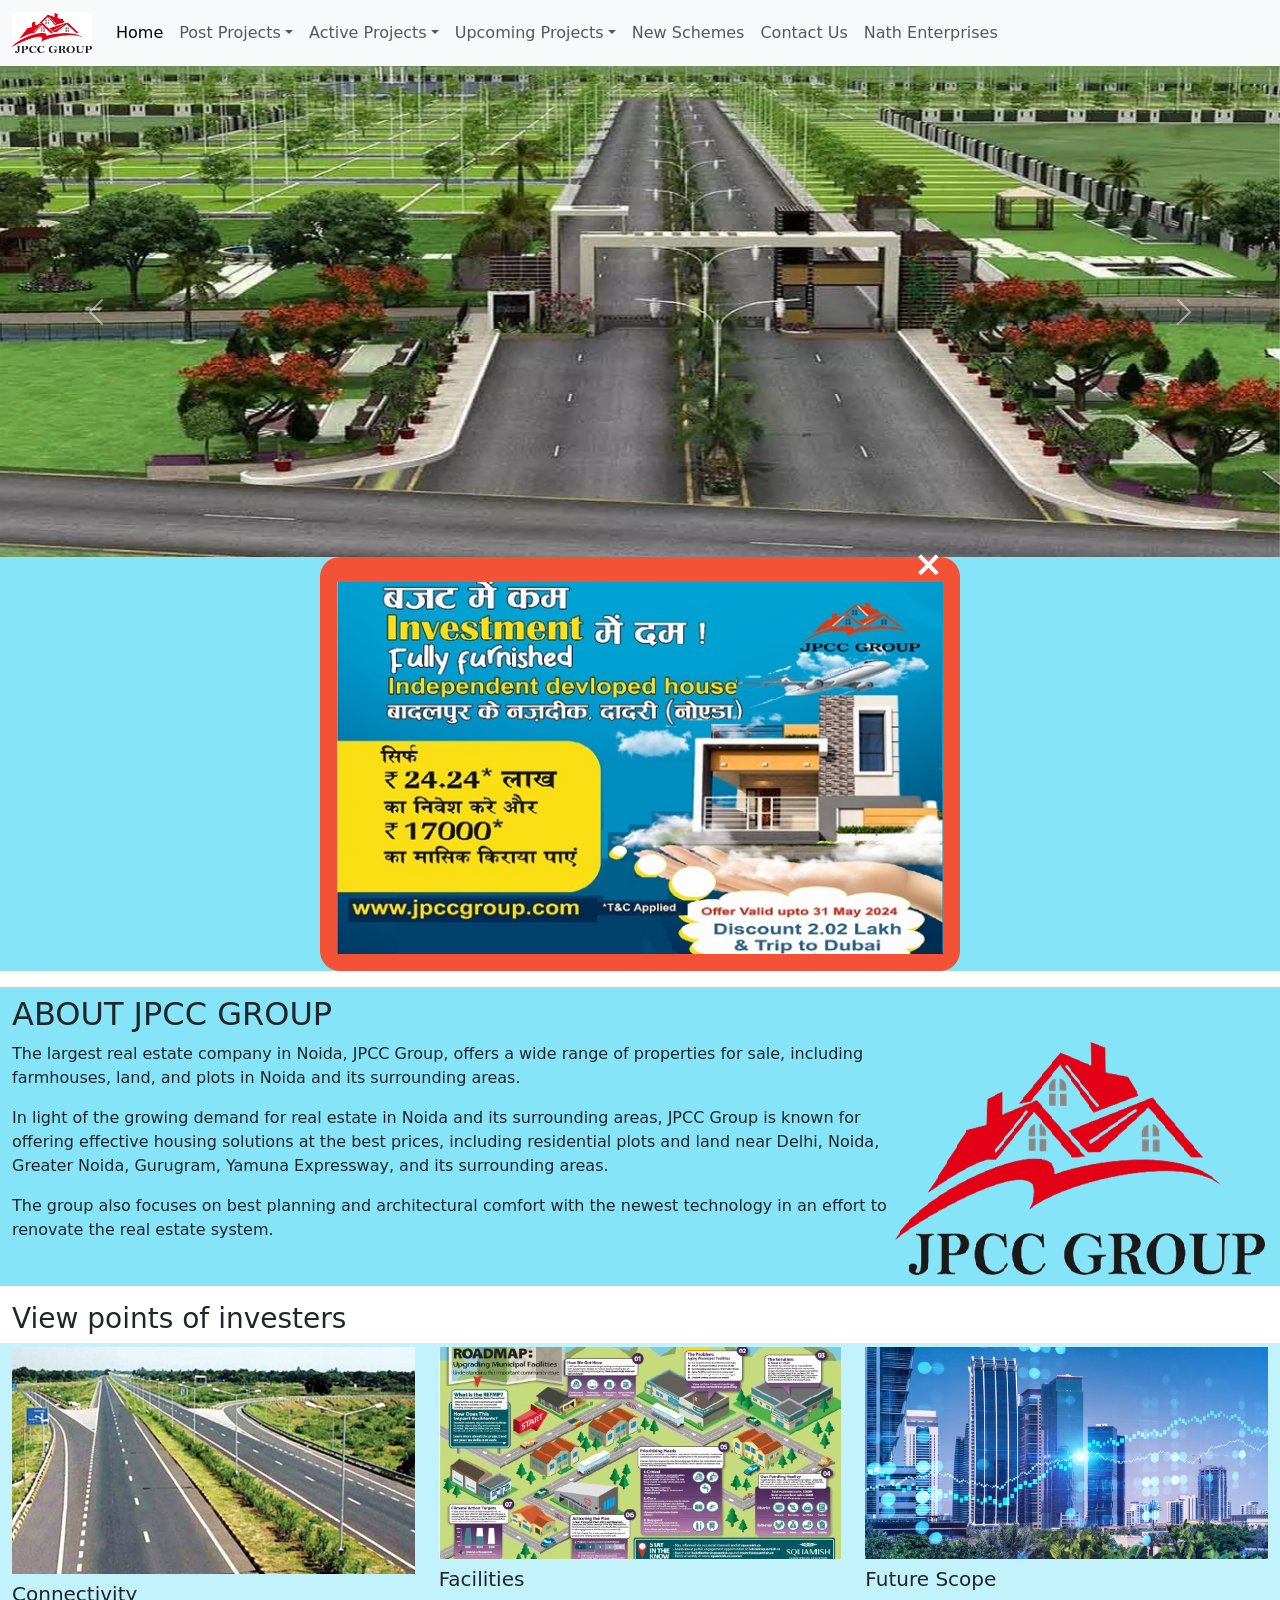
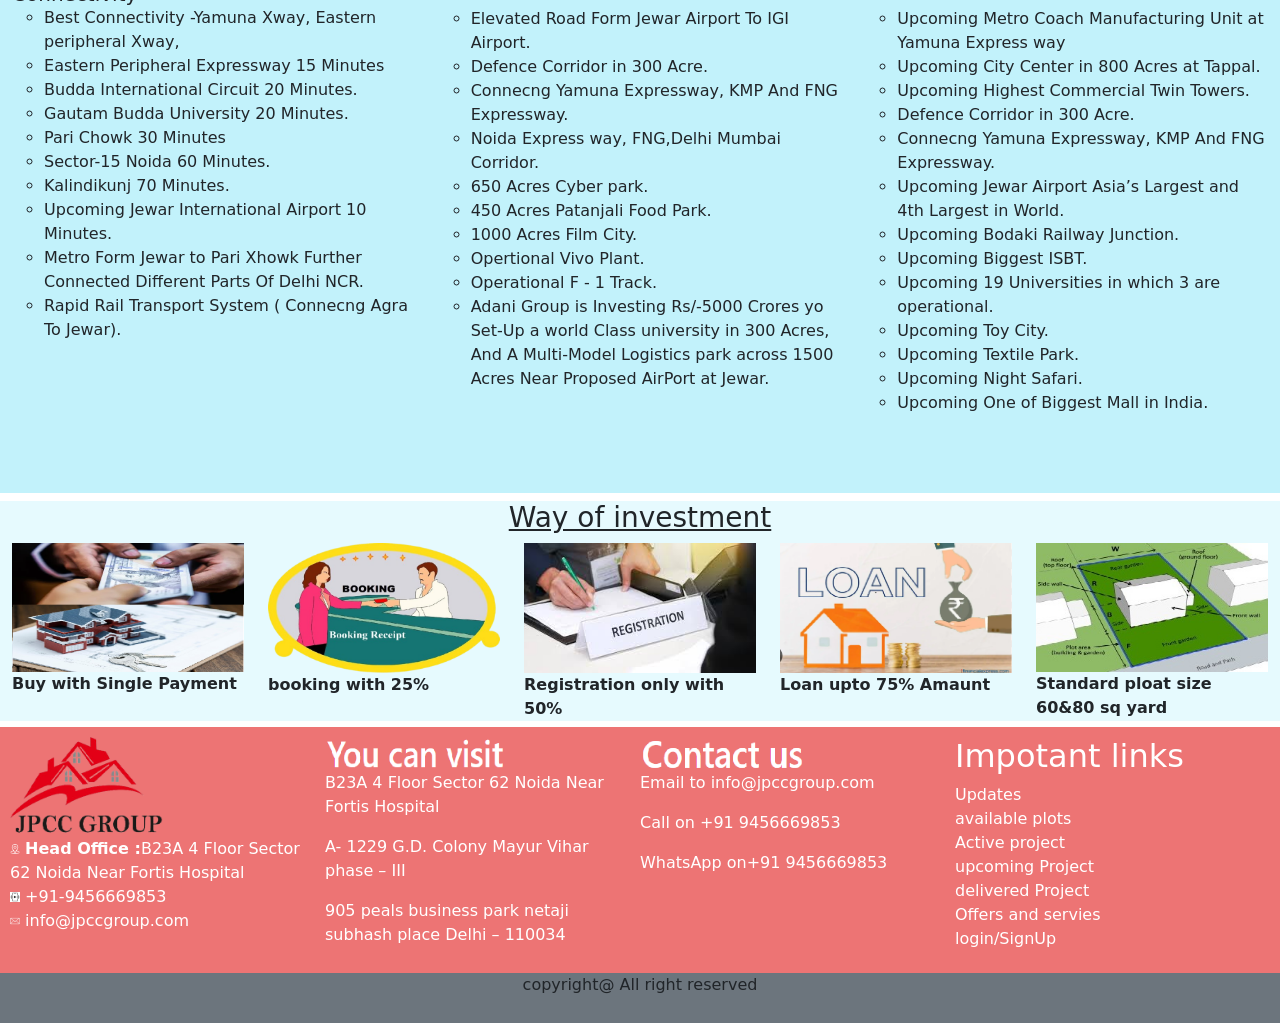
<file: index.html>
<!doctype html>
<html lang="en">
  <head>
    <meta charset="utf-8">
    <meta name="viewport" content="width=device-width, initial-scale=1">
    <title>JPCC Group design by Alexander</title>
    <script src="https://code.jquery.com/jquery-3.6.4.min.js"></script>
    <link href="https://cdn.jsdelivr.net/npm/bootstrap@5.3.3/dist/css/bootstrap.min.css" rel="stylesheet" integrity="sha384-QWTKZyjpPEjISv5WaRU9OFeRpok6YctnYmDr5pNlyT2bRjXh0JMhjY6hW+ALEwIH" crossorigin="anonymous">
    <script src="https://cdn.jsdelivr.net/npm/bootstrap@5.3.3/dist/js/bootstrap.bundle.min.js" integrity="sha384-YvpcrYf0tY3lHB60NNkmXc5s9fDVZLESaAA55NDzOxhy9GkcIdslK1eN7N6jIeHz" crossorigin="anonymous"></script>
    <style>
      .alert {
       margin-inline : 25%;
        background-color: #f45236; 
        color: white;
        border-radius: 20PX;
        /* color: rgb(253, 4, 0);
        background-image: url("./image/background.jpg");  
        background-repeat: no-repeat;
        /* background-attachment: fixed; 
      background-size: 100% 100%; */
      }
      
      .closebtn {
        margin-left: 15px;
        margin-top: -10px;
        color: white;
        font-weight: bold;
        float: right;
        font-size: 35px;
        line-height: 0px;
        cursor: pointer;
        transition: 0.3s;
      }
      
      .closebtn:hover {
        color: black;
      }
      .footer{
        display: flex;
        flex-wrap: wrap;
        padding: 10px;
        justify-content: space-around;
        background-color: rgba(231, 71, 71, 0.751);
        color: white;
        margin-top: 6px; 
    
    }
    a {
      text-decoration: none;
      color: white
    }
    .responsive {
      max-width: 100%;
      height: auto;}
      </style>
  </head>
  <body >

    <!-- navbar -->

    <nav class="navbar navbar-expand-lg bg-body-tertiary">
        <div class="container-fluid">
          <a class="navbar-brand" href="index.html"><img src="./image/csp-logo.jpg" height="40px" width="80px"> </a>
          <button class="navbar-toggler" type="button" data-bs-toggle="collapse" data-bs-target="#navbarNavDropdown" aria-controls="navbarNavDropdown" aria-expanded="false" aria-label="Toggle navigation">
            <span class="navbar-toggler-icon"></span>
          </button>
          <div class="collapse navbar-collapse" id="navbarNavDropdown">
            <ul class="navbar-nav">
                <li class="nav-item">
                <a class="nav-link active" aria-current="page" href="index.html">Home</a>
                </li>
                <li class="nav-item dropdown">
                <a class="nav-link dropdown-toggle" data-bs-toggle="dropdown" href="#" role="button" aria-expanded="false">Post Projects</a>
                <ul class="dropdown-menu">
                    <li><a class="dropdown-item" href="Umang1.html">UMANG CITY1</a></li>
                    <!-- <li><a class="dropdown-item" href="#">Active Projects</a></li>
                    <li><a class="dropdown-item" href="#">Upcoming Projects</a></li> -->
                </ul>
                </li>
                <li class="nav-item dropdown">
                  <a class="nav-link dropdown-toggle" data-bs-toggle="dropdown" href="#" role="button" aria-expanded="false">Active Projects</a>
                  <ul class="dropdown-menu">
                      <li><a class="dropdown-item" href="Umang2.html">UMANG CITY2</a></li>
                      <!-- <li><a class="dropdown-item" href="#">Active Projects</a></li>
                      <li><a class="dropdown-item" href="#">Upcoming Projects</a></li>-->
                  </ul> 
                  </li>
                  <li class="nav-item dropdown">
                    <a class="nav-link dropdown-toggle" data-bs-toggle="dropdown" href="#" role="button" aria-expanded="false">Upcoming Projects</a>
                    <ul class="dropdown-menu">
                        <li><a class="dropdown-item" href="Umang3.html">UMANG CITY3</a></li>
                        <!-- <li><a class="dropdown-item" href="#">Active Projects</a></li>
                        <li><a class="dropdown-item" href="#">Upcoming Projects</a></li> -->
                    </ul>
                    </li>
                <li class="nav-item">
                <a class="nav-link" href="scheme.html">New Schemes</a>
                </li>
                <li class="nav-item">
                    <a class="nav-link" href="Contact_us.html">Contact Us</a>
                </li>
               <li class="nav-item">
                    <a class="nav-link" href="./nath%20enterprises/">Nath Enterprises</a>
                </li>
            </ul>
          </div>
        </div>
    </nav>

<!-- carocels -->

    <div id="carouselExampleAutoplaying" class="carousel slide" data-bs-ride="carousel">
        <div class="carousel-inner">
          <div class="carousel-item active">
            <img src="./image/jpcc_project1.jpg" class="d-block w-100" alt="...">
          </div>
          <div class="carousel-item">
            <img src="./image/jpcc_project2.jpg" class="d-block w-100" alt="...">
          </div>
          <div class="carousel-item">
            <img src="./image/jpcc_project3.jpg" class="d-block w-100" alt="...">
          </div>
        </div>
        <button class="carousel-control-prev" type="button" data-bs-target="#carouselExampleAutoplaying" data-bs-slide="prev">
          <span class="carousel-control-prev-icon" aria-hidden="true"></span>
          <span class="visually-hidden">Previous</span>
        </button>
        <button class="carousel-control-next" type="button" data-bs-target="#carouselExampleAutoplaying" data-bs-slide="next">
          <span class="carousel-control-next-icon" aria-hidden="true"></span>
          <span class="visually-hidden">Next</span>
        </button>
      </div>
<!-- offers -->

  <div class="bg-info bg-opacity-50">
  
  <div class="alert">
    <span class="closebtn" onclick="this.parentElement.style.display='none';">&times;</span> 
    <!-- <h2>Rental flats are available in Delhi-NCR</h2> -->
      <!-- <br><img src="./image/house.jpg" height="200vw" width="230vw" class="float-md-end">
  
  <h3><u>Rental Plots in Delhi-NCR</u> </h3>
  <h2>Rent starts within 45 days of plot delivery</h2>
  <h5>Plot with house only ₹24.24 Lakh</h5>
  <h2>Rent Value start 17K per month</h2>
  <p>Offer vaild for booking in May</p> -->
  <img src="./image/ads.jpeg" class="w-100 mt-2">
      </div>
    </div>

      <!-- About   --- style="--bs-bg-opacity: .5; -->

      <div class="container-fluid bg-info bg-opacity-50 mt-n1 " >
        <div class="row justify-content-start ">
            <div >
              
                <h2 class="mt-2">ABOUT JPCC GROUP</h2>
                <img src="./image/csp-logo-tr.png" class="float-md-end rounded" alt="...">
                <p class="mt-2">
                  The largest real estate company in Noida, JPCC Group, offers a wide range of properties for sale, including farmhouses, land, and plots in Noida and its surrounding areas.
                  </p>
                  <p> In light of the growing demand for real estate in Noida and its surrounding areas, JPCC Group is known for offering effective housing solutions at the best prices, including residential plots and land near Delhi, Noida, Greater Noida, Gurugram, Yamuna Expressway, and its surrounding areas. 
                  </p>
                  <p> The group also focuses on best planning and architectural comfort with the newest technology in an effort to renovate the real estate system.
                </p>
            
        </div>
      </div>
      </div>

<!-- Facilities -->
<div class="container-fluid">
<h3 class="mt-3">View points of investers</h3>
    <div class="row justify-content-center bg-info bg-opacity-25" style="height: 750px; overflow-y: scroll;">
        
        <div class=" mt-1 col-md-4 col-lg-4 ">
            <img src="./image/conectvity.cms" class="card-img-top" alt="Enclosuer">
            <div class="card-body mt-2">
              <h5 class="card-title">Connectivity</h5>
              <p1 class="card-text">
                <ul style="list-style-type:circle;">
                  <li>Best Connectivity -Yamuna Xway, Eastern peripheral Xway,</li>
                  <li>Eastern Peripheral Expressway 15 Minutes</li>
                  <li>Budda International Circuit 20 Minutes.</li>
                  <li>Gautam Budda University 20 Minutes.</li>
                  <li>Pari Chowk 30 Minutes</li>
                  <li>Sector-15 Noida 60 Minutes.</li>
                  <li>Kalindikunj 70 Minutes.</li>
                  <li>Upcoming Jewar International Airport 10 Minutes.</li>
                  <li>Metro Form Jewar to Pari Xhowk Further Connected Different Parts Of Delhi NCR.</li>
                  <li>Rapid Rail Transport System ( Connecng Agra To Jewar).</li>
                  </ul>
              </p1><br>
              <!-- <p2 class="card-text"><b>₹45/-</b></p2><br>
              <a href="#" class="btn btn-primary">buy now</a> -->
            </div>
          </div>
          <div class="col-lg-4 mt-1 col-md-4">
            <img src="./image/Facilities.jpg" class="card-img-top" alt="...">
            <div class="card-body mt-2">
              <h5 class="card-title">Facilities </h5>
              <p class="card-text">
                <ul style="list-style-type:circle;">
                  <li>Elevated Road Form Jewar Airport To IGI Airport.</li>
                  <li>Defence Corridor in 300 Acre.</li>
                  <li>Connecng Yamuna Expressway, KMP And FNG Expressway.</li>
                  <li>Noida Express way, FNG,Delhi Mumbai Corridor.</li>
                  <li>650 Acres Cyber park.</li>
                  <li>450 Acres Patanjali Food Park.</li>
                  <li>1000 Acres Film City.</li>
                  <li>Opertional Vivo Plant.</li>
                  <li>Operational F - 1 Track.</li>
                  <li>Adani Group is Investing Rs/-5000 Crores yo Set-Up a world Class university in 300 Acres, And A Multi-Model Logistics park across 1500 Acres Near Proposed AirPort at Jewar.</li>
                </ul>
              </p>
              <!-- <a href="#" class="btn btn-primary">Go somewhere</a> -->
            </div>
          </div>
          <div class="col-lg-4 mt-1 col-md-4 ">
            <img src="./image/scope.jpg" class="card-img-top" alt="...">
            <div class="card-body mt-2">
              <h5 class="card-title "> Future Scope</h5>
              <p class="card-text">
                <ul style="list-style-type:circle;">
                  <li>Upcoming Metro Coach Manufacturing Unit at Yamuna Express way</li>
                  <li>Upcoming City Center in 800 Acres at Tappal.</li>
                  <li>Upcoming Highest Commercial Twin Towers.</li>
                  <li>Defence Corridor in 300 Acre.</li>
                  <li>Connecng Yamuna Expressway, KMP And FNG Expressway.</li>
                  <li>Upcoming Jewar Airport Asia’s Largest and 4th Largest in World.</li>
                  <li>Upcoming Bodaki Railway Junction.</li>
                  <li>Upcoming Biggest ISBT.</li>
                  <li>Upcoming 19 Universities in which 3 are operational.</li>
                  <li>Upcoming Toy City.</li>
                  <li>Upcoming Textile Park.</li>
                  <li>Upcoming Night Safari.</li>
                  <li>Upcoming One of Biggest Mall in India.</li>
                </ul>
              </p>
              <!-- <a href="#" class="btn btn-primary">Go somewhere</a> -->
            </div>
          </div>          
    </div>
  </div>

  <!-- Method of buying -->
<div class="container-fluid mt-2">
  <div class="row bg-info bg-opacity-10">
    <H3 class="text-center"><u>Way of investment</u></H3>
    <div class="col">
      <img src="./image/single-payment.png" class="responsive">
      <b>Buy with Single Payment</b>

    </div>
    <div class="col">
      <img src="./image/Booking1.png" class="responsive">
      <b>booking with 25%</b>
    </div>
    <div class="col">
      <img src="./image/registration.jpg" class="responsive">
      <b>Registration only with 50%</b>
    </div>
    <div class="col">
      <img src="./image/loan.png" class="responsive">
      <b>Loan upto 75% Amaunt</b>
    </div>
    <div class="col">
      <img src="./image/size.png" class="responsive">
      <b>Standard ploat size 60&80 sq yard</b>
    </div>
    <!-- <div class="col-2">
      <img src="./image/Booking.png" class="responsive">
      <b>EMI Facilitie</b>
    </div> -->
  </div>
</div>

       <!-- <div class="footer"> -->
      <div class="container-fluid justify-content-center footer">
       
            <div class="col">
                <img src="./image/csp-logo-tr.png" height="100px"><br>
                <img src="./image/location.png" height="10px" width="10px">
                <span><B>Head Office :</B>B23A 4 Floor Sector 62 Noida Near Fortis Hospital </span><br>
                <img src="./image/mobile.jpg" height="10px" width="10px">
                <span>+91-9456669853</span><br>
                <img src="./image/mail-Box.png" height="10px" width="10px">
                <span>info@jpccgroup.com</span>
            </div>
            <div class="col">
              <img src="./image/visit.png" height="34px"><br>
                <p><a href="https://maps.app.goo.gl/114k4E1C1jryXeKQ6" >B23A 4 Floor Sector 62 Noida Near Fortis Hospital</a>  </p>
                <p><a href="https://maps.app.goo.gl/Cm1cpF7PcmmS3LTE9" style="text-decoration: none; color: white;">A- 1229 G.D. Colony Mayur Vihar phase – III</a>  </p>
                <p><a href="https://maps.app.goo.gl/QAREP9cdDXV6Fysw5" style="text-decoration: none; color: white;">905 peals business park netaji subhash place
                  Delhi – 110034</a>  </p>
                
            </div>
            <div class="col">
              <img src="./image/contact.png" height="34px"><br>
              
              <p><a href="mailto:info@jpccgroup.com? cc=skywalker@starwars.com& subject=My%20query&body=My%20is%3A%0D%0A%0D%0AName%2C%0D%0AMobile%20number" style="text-decoration: none; color: white;">Email to info@jpccgroup.com</a>  </p>
              <p><a href="tel:+919456669853" style="text-decoration: none; color: white;">Call on +91 9456669853</a>  </p>
              <p><a href="https://wa.me/+919456669853?text=my%20query%20is%2C%0D%0Amy%20name%20is%2C%0D%0Amy%20mobile%20number%20is" style="text-decoration: none; color: white;">WhatsApp on+91 9456669853</a> </p>
            </div>
            <div class="col">
                <h2>Impotant links</h2>
                <a href="">Updates</a><br>
                <a href="">available plots</a><br>
                <a href="">Active project </a><br>
                <a href="">upcoming Project</a><br>
                <a href="">delivered Project </a><br>
                <a href="">Offers and servies</a><br>
                <a href="">login/SignUp</a><br>
            </div>
          <!-- </div> -->
    </div>
    <div  class="container-fluid text-center bg-secondary" style="height: 50px; " >
        <p>copyright@ All right reserved</p>

    </div>
    
      </body>
</html>
</file>
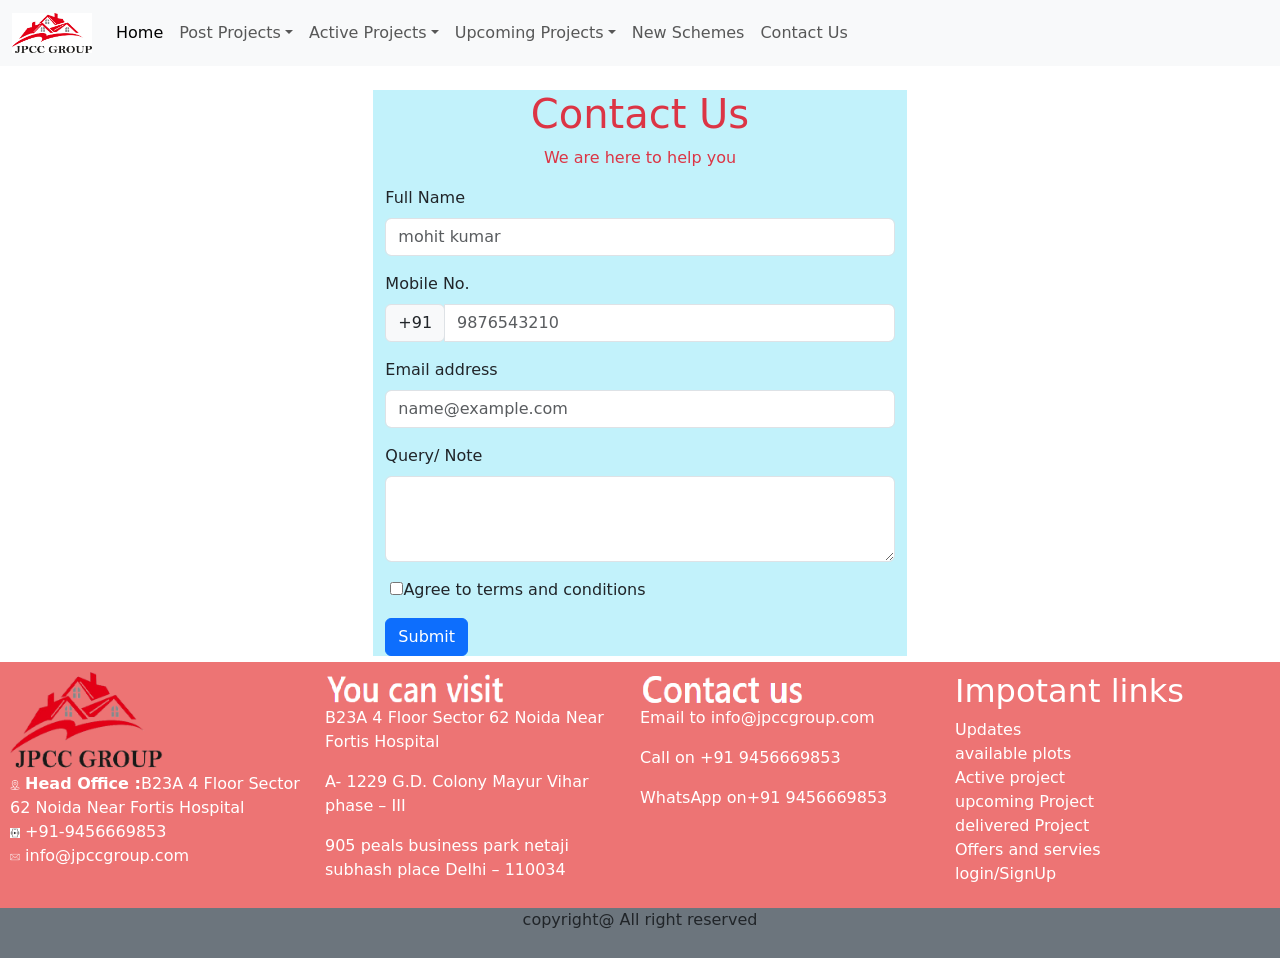
<file: Contact_us.html>
<!doctype html>
<html lang="en">
  <head>
    <meta charset="utf-8">
    <meta name="viewport" content="width=device-width, initial-scale=1">
    <title>JPCC Group design by Alexander</title>
    <script src="https://code.jquery.com/jquery-3.6.4.min.js"></script>
    <link href="https://cdn.jsdelivr.net/npm/bootstrap@5.3.3/dist/css/bootstrap.min.css" rel="stylesheet" integrity="sha384-QWTKZyjpPEjISv5WaRU9OFeRpok6YctnYmDr5pNlyT2bRjXh0JMhjY6hW+ALEwIH" crossorigin="anonymous">
    <script src="https://cdn.jsdelivr.net/npm/bootstrap@5.3.3/dist/js/bootstrap.bundle.min.js" integrity="sha384-YvpcrYf0tY3lHB60NNkmXc5s9fDVZLESaAA55NDzOxhy9GkcIdslK1eN7N6jIeHz" crossorigin="anonymous"></script>
    <style>
      .alert {
       margin-inline : 25%;
        background-color: #f45236; 
        color: white;
        border-radius: 20PX;
        /* color: rgb(253, 4, 0);
        background-image: url("./image/background.jpg");  
        background-repeat: no-repeat;
        /* background-attachment: fixed; 
      background-size: 100% 100%; */
      }
      
      .closebtn {
        margin-left: 15px;
        margin-top: -10px;
        color: white;
        font-weight: bold;
        float: right;
        font-size: 35px;
        line-height: 0px;
        cursor: pointer;
        transition: 0.3s;
      }
      
      .closebtn:hover {
        color: black;
      }
      .footer{
        display: flex;
        flex-wrap: wrap;
        padding: 10px;
        justify-content: space-around;
        background-color: rgba(231, 71, 71, 0.751);
        color: white;
        margin-top: 6px; 
    
    }
    a {
      text-decoration: none;
      color: white
    }
    .responsive {
      max-width: 100%;
      height: auto;}
      </style>
  </head>
  <body >
      
    <!-- navbar -->

    <nav class="navbar navbar-expand-lg bg-body-tertiary">
        <div class="container-fluid">
          <a class="navbar-brand" href="index.html"><img src="./image/csp-logo.jpg" height="40px" width="80px"> </a>
          <button class="navbar-toggler" type="button" data-bs-toggle="collapse" data-bs-target="#navbarNavDropdown" aria-controls="navbarNavDropdown" aria-expanded="false" aria-label="Toggle navigation">
            <span class="navbar-toggler-icon"></span>
          </button>
          <div class="collapse navbar-collapse" id="navbarNavDropdown">
            <ul class="navbar-nav">
                <li class="nav-item">
                <a class="nav-link active" aria-current="page" href="index.html">Home</a>
                </li>
                <li class="nav-item dropdown">
                <a class="nav-link dropdown-toggle" data-bs-toggle="dropdown" href="#" role="button" aria-expanded="false">Post Projects</a>
                <ul class="dropdown-menu">
                    <li><a class="dropdown-item" href="Umang1.html">UMANG CITY1</a></li>
                    <!-- <li><a class="dropdown-item" href="#">Active Projects</a></li>
                    <li><a class="dropdown-item" href="#">Upcoming Projects</a></li> -->
                </ul>
                </li>
                <li class="nav-item dropdown">
                  <a class="nav-link dropdown-toggle" data-bs-toggle="dropdown" href="#" role="button" aria-expanded="false">Active Projects</a>
                  <ul class="dropdown-menu">
                      <li><a class="dropdown-item" href="Umang2.html">UMANG CITY2</a></li>
                      <!-- <li><a class="dropdown-item" href="#">Active Projects</a></li>
                      <li><a class="dropdown-item" href="#">Upcoming Projects</a></li>-->
                  </ul> 
                  </li>
                  <li class="nav-item dropdown">
                    <a class="nav-link dropdown-toggle" data-bs-toggle="dropdown" href="#" role="button" aria-expanded="false">Upcoming Projects</a>
                    <ul class="dropdown-menu">
                        <li><a class="dropdown-item" href="Umang3.html">UMANG CITY3</a></li>
                        <!-- <li><a class="dropdown-item" href="#">Active Projects</a></li>
                        <li><a class="dropdown-item" href="#">Upcoming Projects</a></li> -->
                    </ul>
                    </li>
                <li class="nav-item">
                <a class="nav-link" href="scheme.html">New Schemes</a>
                </li>
                <li class="nav-item">
                    <a class="nav-link" href="Contact_us.html">Contact Us</a>
                </li>
            </ul>
          </div>
        </div>
    </nav>
<!-- form  -->
      <div class="container-fluid">
        <div class="row justify-content-center mt-4">
        <div class="col-md-6 col-lg-6 col-xl-5 bg-info bg-opacity-25">
          <h1 class="text-center text-danger">Contact Us</h1>
          <p class="text-center text-danger">We are here to help you</p>
        <form class="g-3 needs-validation" action="Contact_us.php" method="post" target="_self" novalidate>
          <div class="mb-3">
            <label for="exampleFormControlInput1" class="form-label"  > Full Name</label>
            <input type="email" class="form-control" name="full_name" id="exampleFormControlInput1" placeholder="mohit kumar" required>
          </div>
          <div class="mb-3">
            <label for="exampleFormControlInput2" class="form-label">Mobile No.</label>
            <div class="input-group has-validation">
            <span class="input-group-text" id="inputGroupPrepend">+91</span>
            <input type="tel"max="10" min="10" class="form-control" name="mobile_no"i d="exampleFormControlInput2" placeholder="9876543210">
          </div>
          </div>

          <div class="mb-3">
            <label for="exampleFormControlInput3" class="form-label">Email address</label>
            <input type="email" class="form-control" id="exampleFormControlInput3"name="email_id"  placeholder="name@example.com">
          </div>
          <div class="mb-3">
            <label for="exampleFormControlTextarea4" class="form-label">Query/ Note</label>
            <textarea class="form-control" name="msg" id="exampleFormControlTextarea4" rows="3"></textarea>
          </div>
    
          <div class="mb-3">
            <label for="exampleFormControlInput5" class="form-label"></label>
            <input type="checkbox"  id="exampleFormControlInput5"name="checkbox" >Agree to terms and conditions
          </div>
            <div class="col-12">
            <button class="btn btn-primary" type="submit" name="submit">Submit</button>
          </div>
        </form>
      </div>
      </div>
      </div>
  <!-- <div class="footer"> -->
    <div class="container-fluid justify-content-center footer">

        <div class="col">
            <img src="./image/csp-logo-tr.png" height="100px"><br>
            <img src="./image/location.png" height="10px" width="10px">
            <span><B>Head Office :</B>B23A 4 Floor Sector 62 Noida Near Fortis Hospital </span><br>
            <img src="./image/mobile.jpg" height="10px" width="10px">
            <span>+91-9456669853</span><br>
            <img src="./image/mail-Box.png" height="10px" width="10px">
            <span>info@jpccgroup.com</span>
        </div>
        <div class="col">
          <img src="./image/visit.png" height="34px"><br>
            <p><a href="https://maps.app.goo.gl/114k4E1C1jryXeKQ6" >B23A 4 Floor Sector 62 Noida Near Fortis Hospital</a>  </p>
            <p><a href="https://maps.app.goo.gl/Cm1cpF7PcmmS3LTE9" style="text-decoration: none; color: white;">A- 1229 G.D. Colony Mayur Vihar phase – III</a>  </p>
            <p><a href="https://maps.app.goo.gl/QAREP9cdDXV6Fysw5" style="text-decoration: none; color: white;">905 peals business park netaji subhash place
              Delhi – 110034</a>  </p>
            
        </div>
        <div class="col">
          <img src="./image/contact.png" height="34px"><br>
          
          <p><a href="mailto:info@jpccgroup.com? cc=skywalker@starwars.com& subject=My%20query&body=My%20is%3A%0D%0A%0D%0AName%2C%0D%0AMobile%20number" style="text-decoration: none; color: white;">Email to info@jpccgroup.com</a>  </p>
          <p><a href="tel:+919456669853" style="text-decoration: none; color: white;">Call on +91 9456669853</a>  </p>
          <p><a href="https://wa.me/+919456669853?text=my%20query%20is%2C%0D%0Amy%20name%20is%2C%0D%0Amy%20mobile%20number%20is" style="text-decoration: none; color: white;">WhatsApp on+91 9456669853</a> </p>
        </div>
        <div class="col">
            <h2>Impotant links</h2>
            <a href="">Updates</a><br>
            <a href="">available plots</a><br>
            <a href="">Active project </a><br>
            <a href="">upcoming Project</a><br>
            <a href="">delivered Project </a><br>
            <a href="">Offers and servies</a><br>
            <a href="">login/SignUp</a><br>
        </div>
      <!-- </div> -->
      </div>
      <div  class="container-fluid text-center bg-secondary" style="height: 50px; " >
          <p>copyright@ All right reserved</p>

      </div>
    </body>
</html>
</file>
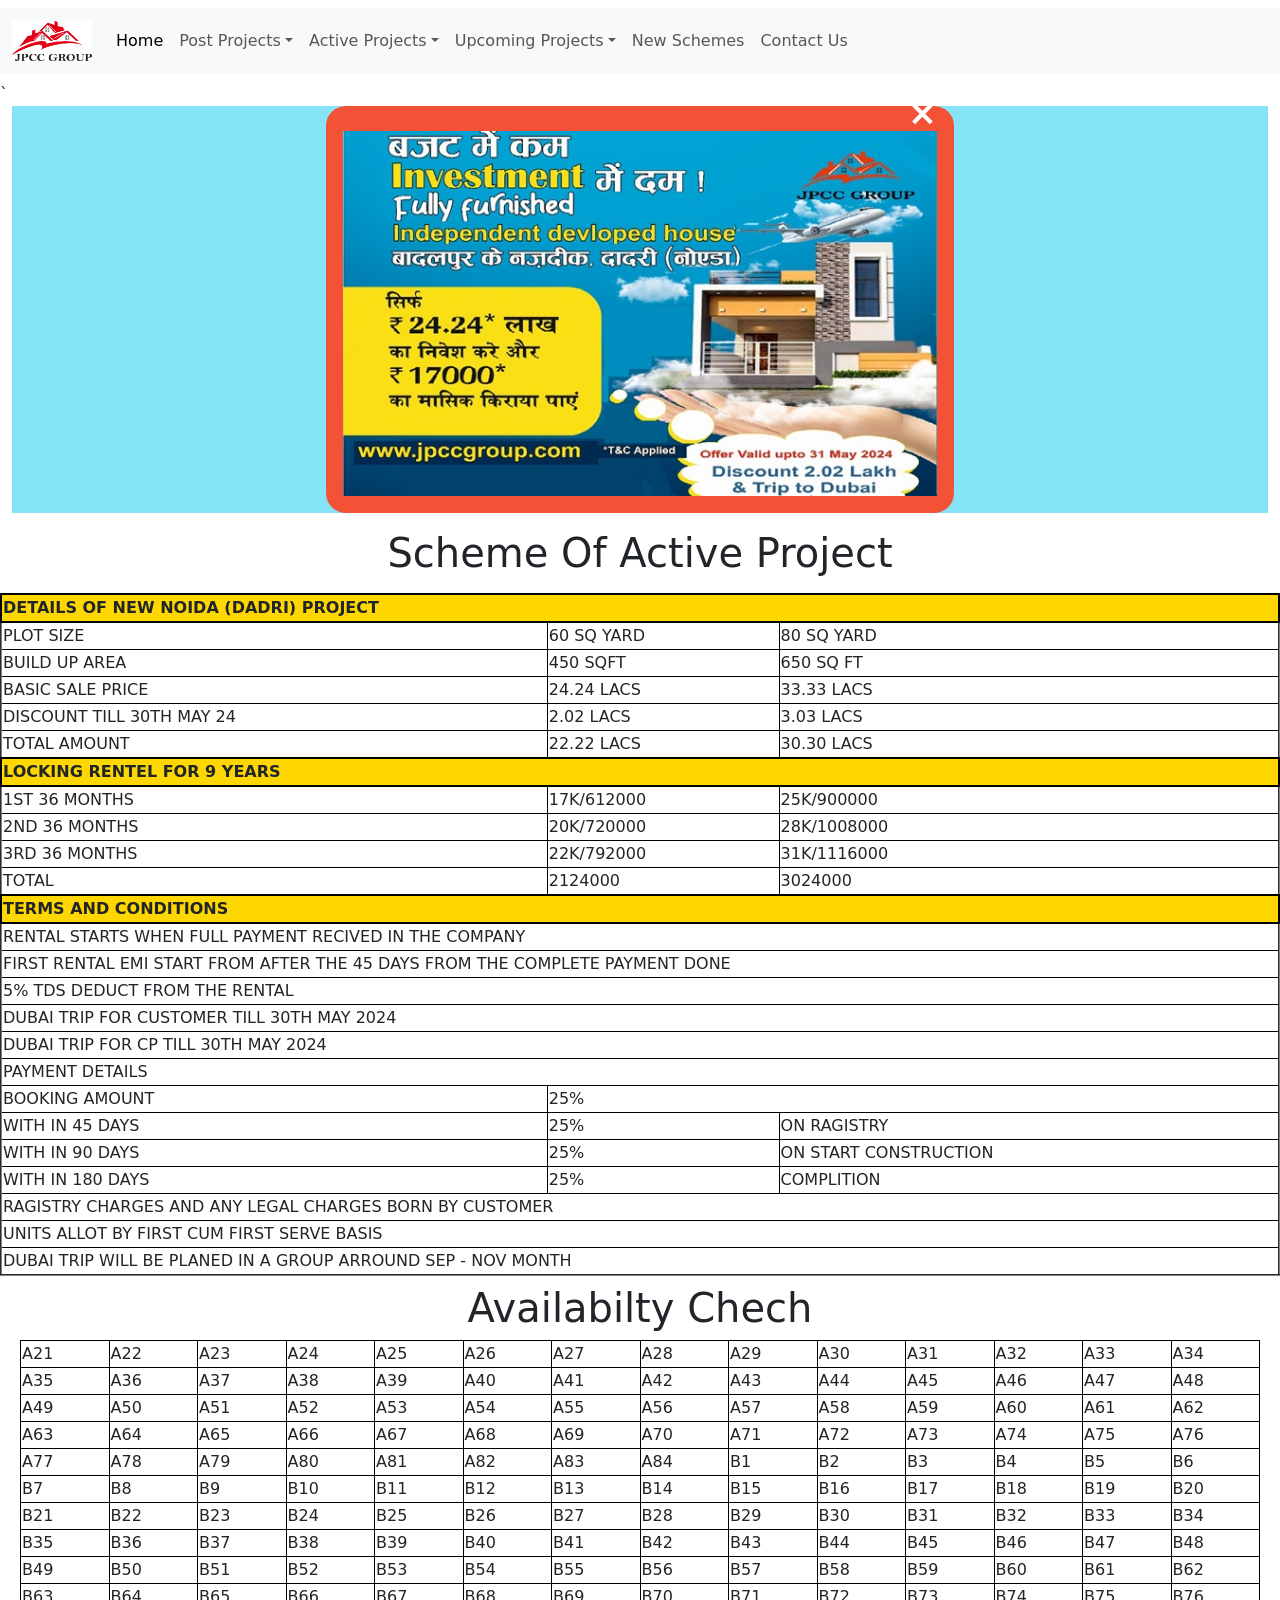
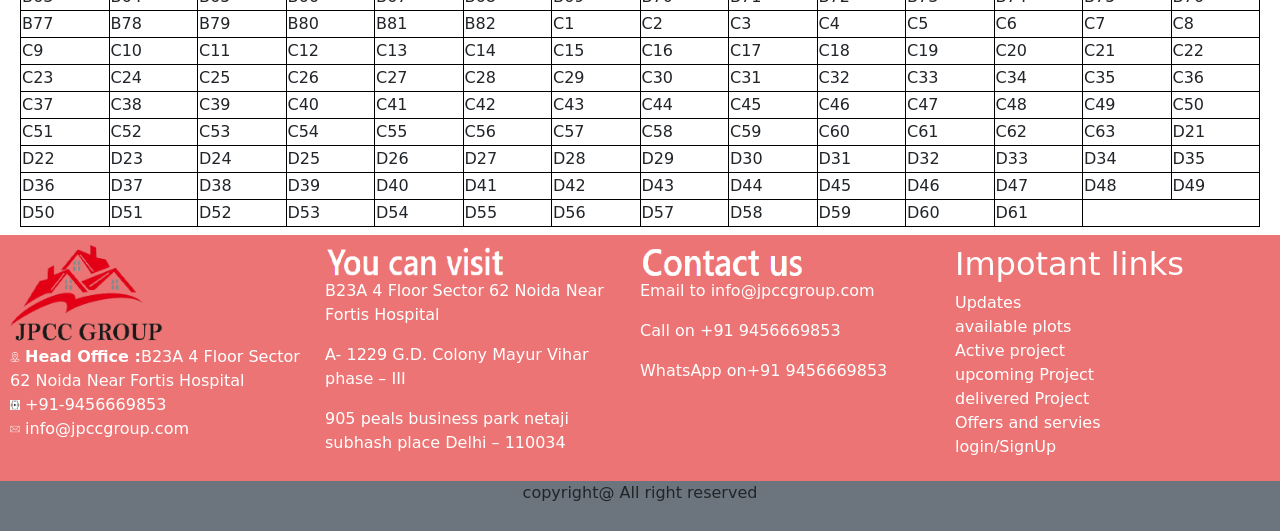
<file: scheme.html>
<!doctype html>
<html lang="en">
  <head>
    <meta charset="utf-8">
    <meta name="viewport" content="width=device-width, initial-scale=1">
    <title>JPCC Group design by Alexander</title>
    <script src="https://code.jquery.com/jquery-3.6.4.min.js"></script>
    <link href="https://cdn.jsdelivr.net/npm/bootstrap@5.3.3/dist/css/bootstrap.min.css" rel="stylesheet" integrity="sha384-QWTKZyjpPEjISv5WaRU9OFeRpok6YctnYmDr5pNlyT2bRjXh0JMhjY6hW+ALEwIH" crossorigin="anonymous">
    <script src="https://cdn.jsdelivr.net/npm/bootstrap@5.3.3/dist/js/bootstrap.bundle.min.js" integrity="sha384-YvpcrYf0tY3lHB60NNkmXc5s9fDVZLESaAA55NDzOxhy9GkcIdslK1eN7N6jIeHz" crossorigin="anonymous"></script>
    <style>
      .alert {
       margin-inline : 25%;
        background-color: #f45236; 
        color: white;
        border-radius: 20PX;
        /* color: rgb(253, 4, 0);
        background-image: url("./image/background.jpg");  
        background-repeat: no-repeat;
        /* background-attachment: fixed; 
      background-size: 100% 100%; */
      }
      
      .closebtn {
        margin-left: 15px;
        margin-top: -10px;
        color: white;
        font-weight: bold;
        float: right;
        font-size: 35px;
        line-height: 0px;
        cursor: pointer;
        transition: 0.3s;
      }
      
      .closebtn:hover {
        color: black;
      }
      .footer{
        display: flex;
        flex-wrap: wrap;
        padding: 10px;
        justify-content: space-around;
        background-color: rgba(231, 71, 71, 0.751);
        color: white;
        margin-top: 6px; 
    
    }
    a {
      text-decoration: none;
      color: white
    }
    .responsive {
      max-width: 100%;
      height: auto;
    }
    th {
      border: 2px solid black;
      background-color: gold;
    }
    td {
      border: 1px solid black;
      background-color: none;
    }
      </style>
  </head>
  <body >

    <!-- navbar -->

    <nav class="navbar navbar-expand-lg bg-body-tertiary my-2">
        <div class="container-fluid">
          <a class="navbar-brand" href="index.html"><img src="./image/csp-logo.jpg" height="40px" width="80px"> </a>
          <button class="navbar-toggler" type="button" data-bs-toggle="collapse" data-bs-target="#navbarNavDropdown" aria-controls="navbarNavDropdown" aria-expanded="false" aria-label="Toggle navigation">
            <span class="navbar-toggler-icon"></span>
          </button>
          <div class="collapse navbar-collapse" id="navbarNavDropdown">
            <ul class="navbar-nav">
                <li class="nav-item">
                <a class="nav-link active" aria-current="page" href="index.html">Home</a>
                </li>
                <li class="nav-item dropdown">
                <a class="nav-link dropdown-toggle" data-bs-toggle="dropdown" href="#" role="button" aria-expanded="false">Post Projects</a>
                <ul class="dropdown-menu">
                    <li><a class="dropdown-item" href="Umang1.html">UMANG CITY1</a></li>
                    <!-- <li><a class="dropdown-item" href="#">Active Projects</a></li>
                    <li><a class="dropdown-item" href="#">Upcoming Projects</a></li> -->
                </ul>
                </li>
                <li class="nav-item dropdown">
                  <a class="nav-link dropdown-toggle" data-bs-toggle="dropdown" href="#" role="button" aria-expanded="false">Active Projects</a>
                  <ul class="dropdown-menu">
                      <li><a class="dropdown-item" href="Umang2.html">UMANG CITY2</a></li>
                      <!-- <li><a class="dropdown-item" href="#">Active Projects</a></li>
                      <li><a class="dropdown-item" href="#">Upcoming Projects</a></li>-->
                  </ul> 
                  </li>
                  <li class="nav-item dropdown">
                    <a class="nav-link dropdown-toggle" data-bs-toggle="dropdown" href="#" role="button" aria-expanded="false">Upcoming Projects</a>
                    <ul class="dropdown-menu">
                        <li><a class="dropdown-item" href="Umang3.html">UMANG CITY3</a></li>
                        <!-- <li><a class="dropdown-item" href="#">Active Projects</a></li>
                        <li><a class="dropdown-item" href="#">Upcoming Projects</a></li> -->
                    </ul>
                    </li>
                <li class="nav-item">
                <a class="nav-link" href="scheme.html">New Schemes</a>
                </li>
                <li class="nav-item">
                    <a class="nav-link" href="Contact_us.html">Contact Us</a>
                </li>
            </ul>
          </div>
        </div>
    </nav>

    <!-- end of navbar -->`

    <div class="container-fluid">
      <div class="bg-info bg-opacity-50">
  
        <div class="alert">
          <span class="closebtn" onclick="this.parentElement.style.display='none';">&times;</span> 
          <!-- <h2>Rental flats are available in Delhi-NCR</h2> -->
            <!-- <br><img src="./image/house.jpg" height="200vw" width="230vw" class="float-md-end">
        
        <h3><u>Rental Plots in Delhi-NCR</u> </h3>
        <h2>Rent starts within 45 days of plot delivery</h2>
        <h5>Plot with house only ₹24.24 Lakh</h5>
        <h2>Rent Value start 17K per month</h2>
        <p>Offer vaild for booking in May</p> -->
        <img src="./image/ads.jpeg" class="w-100 mt-2">
            </div>
          </div>
    </div>

    <div class="container-fluid">
        <div class="row justify-content-center my-2">
          <h1 class="text-center">Scheme Of Active Project</h1>
            <table border="2" class="mt-2">
              <tr>
                <th colspan="3" >DETAILS OF NEW NOIDA (DADRI) PROJECT</th>
              </tr>
              <tr>
                <td>PLOT SIZE</td>
                <td>60 SQ YARD</td>
                <td>80 SQ YARD</td>
              </tr>
              <tr>
                <td>BUILD UP AREA</td>
                <td>450 SQFT</td>
                <td>650 SQ FT</td>
              </tr>
              <tr>
                <td>BASIC SALE PRICE</td>
                <td>24.24 LACS</td>
                <td>33.33 LACS</td>
              </tr>
              <tr>
                <td>DISCOUNT TILL 30TH MAY 24</td>
                <td>2.02 LACS</td>
                <td>3.03 LACS</td>
              </tr>
              <tr>
                <td>TOTAL AMOUNT</td>
                <td>22.22 LACS</td>
                <td>30.30 LACS</td>
              </tr>
              <tr>
                <th colspan="3" >LOCKING RENTEL FOR 9 YEARS</th>
              </tr>
              <tr>
                <td>1ST 36 MONTHS</td>
                <td>17K/612000</td>
                <td>25K/900000</td>
              </tr>
              <tr>
                <td>2ND 36 MONTHS</td>
                <td>20K/720000</td>
                <td>28K/1008000</td>
              </tr>
              <tr>
                <td>3RD 36 MONTHS</td>
                <td>22K/792000</td>
                <td>31K/1116000</td>
              </tr>
              <tr>
                <td>TOTAL</td>
                <td>2124000</td>
                <td>3024000</td>
              </tr>
              <tr>
                <th colspan="3">TERMS AND CONDITIONS</th>
              </tr>
              <tr>
                <td colspan="3">RENTAL STARTS WHEN FULL PAYMENT RECIVED IN THE COMPANY</td>
              </tr>
              <tr>
                <td colspan="3">FIRST RENTAL EMI START FROM AFTER THE 45 DAYS FROM THE COMPLETE PAYMENT DONE</td>
              </tr>
              <tr>
                <td colspan="3">5% TDS DEDUCT FROM THE RENTAL</td>
              </tr>
              <tr>
                <td colspan="3">DUBAI TRIP FOR CUSTOMER TILL 30TH MAY 2024</td>
              </tr>
              <tr>
                <td colspan="3">DUBAI TRIP FOR CP TILL 30TH MAY 2024</td>
              </tr>
              <tr>
                <td colspan="3">PAYMENT DETAILS</td>
              </tr>
              <tr>
                <td >BOOKING AMOUNT</td>
               <td colspan="2">25%</td>
              </tr>
              <tr>
                <td >WITH IN 45 DAYS</td>
               <td >25%</td>
               <td >ON RAGISTRY</td>
              </tr>
              <tr>
                <td >WITH IN 90 DAYS</td>
               <td >25%</td>
               <td >ON START CONSTRUCTION </td>
              </tr>
              <tr>
                <td >WITH IN 180 DAYS</td>
               <td >25%</td>
               <td >COMPLITION</td>
              </tr>
              <tr>
                <td colspan="3">RAGISTRY CHARGES AND ANY LEGAL CHARGES BORN BY CUSTOMER</td>
              </tr>
              <tr>
                <td colspan="3">UNITS ALLOT BY FIRST CUM FIRST SERVE BASIS</td>
              </tr>
              <tr>
                <td colspan="3">DUBAI TRIP WILL BE PLANED IN A GROUP ARROUND SEP - NOV MONTH</td>
              </tr>
            </table>
        </div>
    </div>

    <div class="container-fluid">
        <div class="row justify-content-center m-2">
              <h1 class="text-center">Availabilty Chech</h1>
                <table closs="my-2">
                  <tr>
                    <td>A21</th>
                    <td>A22</th>
                    <td>A23</th>
                    <td>A24</th>
                    <td>A25</th>
                    <td>A26</th>
                    <td>A27</th>
                    <td>A28</th>
                    <td>A29</th>
                    <td>A30</th>
                    <td>A31</th>
                    <td>A32</th>
                    <td>A33</th>
                    <td>A34</th>
                  </tr>
                  <tr>
                    <td>A35</th>
                    <td>A36</th>
                    <td>A37</th>
                    <td>A38</th>
                    <td>A39</th>
                    <td>A40</th>
                    <td>A41</th>
                    <td>A42</th>
                    <td>A43</th>
                    <td>A44</th>
                    <td>A45</th>
                    <td>A46</th>
                    <td>A47</th>
                    <td>A48</th>
                  </tr>
                  <tr>
                    <td>A49</th>
                    <td>A50</th>
                    <td>A51</th>
                    <td>A52</th>
                    <td>A53</th>
                    <td>A54</th>
                    <td>A55</th>
                    <td>A56</th>
                    <td>A57</th>
                    <td>A58</th>
                    <td>A59</th>
                    <td>A60</th>
                    <td>A61</th>
                    <td>A62</th>
                  </tr>
                  <tr>
                    <td>A63</th>
                    <td>A64</th>
                    <td>A65</th>
                    <td>A66</th>
                    <td>A67</th>
                    <td>A68</th>
                    <td>A69</th>
                    <td>A70</th>
                    <td>A71</th>
                    <td>A72</th>
                    <td>A73</th>
                    <td>A74</th>
                    <td>A75</th>
                    <td>A76</th>
                  </tr>
                  <tr>
                    <td>A77</th>
                    <td>A78</th>
                    <td>A79</th>
                    <td>A80</th>
                    <td>A81</th>
                    <td>A82</th>
                    <td>A83</th>
                    <td>A84</td>
                    <td>B1</td>
                    <td>B2</td>
                    <td>B3</td>
                    <td>B4</td>
                    <td>B5</td>
                    <td>B6</td>
                  </tr>
                  <tr>
                    <td>B7</td>
                    <td>B8</td>
                    <td>B9</td>
                    <td>B10</td>
                    <td>B11</td>
                    <td>B12</td>
                    <td>B13</td>
                    <td>B14</td>
                    <td>B15</td>
                    <td>B16</td>
                    <td>B17</td>
                    <td>B18</td>
                    <td>B19</td>
                    <td>B20</td>
                  </tr>
                  <tr>
                    <td>B21</td>
                    <td>B22</td>
                    <td>B23</td>
                    <td>B24</td>
                    <td>B25</td>
                    <td>B26</td>
                    <td>B27</td>
                    <td>B28</td>
                    <td>B29</td>
                    <td>B30</td>
                    <td>B31</td>
                    <td>B32</td>
                    <td>B33</td>
                    <td>B34</td>
                  </tr>
                  <tr>
                    <td>B35</td>
                    <td>B36</td>
                    <td>B37</td>
                    <td>B38</td>
                    <td>B39</td>
                    <td>B40</td>
                    <td>B41</td>
                    <td>B42</td>
                    <td>B43</td>
                    <td>B44</td>
                    <td>B45</td>
                    <td>B46</td>
                    <td>B47</td>
                    <td>B48</td>
                  </tr>
                  <tr>
                    <td>B49</td>
                    <td>B50</td>
                    <td>B51</td>
                    <td>B52</td>
                    <td>B53</td>
                    <td>B54</td>
                    <td>B55</td>
                    <td>B56</td>
                    <td>B57</td>
                    <td>B58</td>
                    <td>B59</td>
                    <td>B60</td>
                    <td>B61</td>
                    <td>B62</td>
                  </tr>
                  <tr>
                    <td>B63</td>
                    <td>B64</td>
                    <td>B65</td>
                    <td>B66</td>
                    <td>B67</td>
                    <td>B68</td>
                    <td>B69</td>
                    <td>B70</td>
                    <td>B71</td>
                    <td>B72</td>
                    <td>B73</td>
                    <td>B74</td>
                    <td>B75</td>
                    <td>B76</td>
                  </tr>
                  <tr>
                    <td>B77</td>
                    <td>B78</td>
                    <td>B79</td>
                    <td>B80</td>
                    <td>B81</td>
                    <td>B82</td>
                    <td>C1</td>
                    <td>C2</td>
                    <td>C3</td>
                    <td>C4</td>
                    <td>C5</td>
                    <td>C6</td>
                    <td>C7</td>
                    <td>C8</td>
                  </tr>
                  <tr>
                    <td>C9</td>
                    <td>C10</td>
                    <td>C11</td>
                    <td>C12</td>
                    <td>C13</td>
                    <td>C14</td>
                    <td>C15</td>
                    <td>C16</td>
                    <td>C17</td>
                    <td>C18</td>
                    <td>C19</td>
                    <td>C20</td>
                    <td>C21</td>
                    <td>C22</td>
                  </tr>
                  <tr>
                    <td>C23</td>
                    <td>C24</td>
                    <td>C25</td>
                    <td>C26</td>
                    <td>C27</td>
                    <td>C28</td>
                    <td>C29</td>
                    <td>C30</td>
                    <td>C31</td>
                    <td>C32</td>
                    <td>C33</td>
                    <td>C34</td>  
                    <td>C35</td>
                    <td>C36</td>
                  </tr>
                  <tr>
                    <td>C37</td>
                    <td>C38</td>
                    <td>C39</td>
                    <td>C40</td>
                    <td>C41</td>
                    <td>C42</td>
                    <td>C43</td>
                    <td>C44</td>
                    <td>C45</td>
                    <td>C46</td>
                    <td>C47</td>
                    <td>C48</td>
                    <td>C49</td>
                    <td>C50</td>
                  </tr>
                  <tr>
                    <td>C51</td>
                    <td>C52</td>
                    <td>C53</td>
                    <td>C54</td>
                    <td>C55</td>
                    <td>C56</td>
                    <td>C57</td>
                    <td>C58</td>
                    <td>C59</td>
                    <td>C60</td>
                    <td>C61</td>
                    <td>C62</td>
                    <td>C63</td>
                    <td>D21</td>
                  </tr>
                  <tr>
                    <td>D22</td>
                    <td>D23</td>
                    <td>D24</td>
                    <td>D25</td>
                    <td>D26</td>
                    <td>D27</td>
                    <td>D28</td>
                    <td>D29</td>
                    <td>D30</td>
                    <td>D31</td>  
                    <td>D32</td>
                    <td>D33</td>
                    <td>D34</td>
                    <td>D35</td>
                  </tr>
                  <tr>
                    <td>D36</td>
                    <td>D37</td>
                    <td>D38</td>
                    <td>D39</td>
                    <td>D40</td>
                    <td>D41</td>
                    <td>D42</td>
                    <td>D43</td>
                    <td>D44</td>
                    <td>D45</td>
                    <td>D46</td>
                    <td>D47</td>
                    <td>D48</td>
                    <td>D49</td>
                  </tr>
                  <tr>
                    <td>D50</td>
                    <td>D51</td>
                    <td>D52</td>
                    <td>D53</td>
                    <td>D54</td>
                    <td>D55</td>
                    <td>D56</td>
                    <td>D57</td>
                    <td>D58</td>
                    <td>D59</td>
                    <td>D60</td>
                    <td>D61</td>
                    <td colspan="2"></td>
                  </tr>
                </table>
            </div>
        </div>
    </div>
  <!-- <div class="footer"> -->
    <div class="container-fluid justify-content-center footer mt -2">
        <div class="col">
            <img src="./image/csp-logo-tr.png" height="100px"><br>
            <img src="./image/location.png" height="10px" width="10px">
            <span><B>Head Office :</B>B23A 4 Floor Sector 62 Noida Near Fortis Hospital </span><br>
            <img src="./image/mobile.jpg" height="10px" width="10px">
            <span>+91-9456669853</span><br>
            <img src="./image/mail-Box.png" height="10px" width="10px">
            <span>info@jpccgroup.com</span>
        </div>
        <div class="col">
          <img src="./image/visit.png" height="34px"><br>
            <p><a href="https://maps.app.goo.gl/114k4E1C1jryXeKQ6" >B23A 4 Floor Sector 62 Noida Near Fortis Hospital</a>  </p>
            <p><a href="https://maps.app.goo.gl/Cm1cpF7PcmmS3LTE9" style="text-decoration: none; color: white;">A- 1229 G.D. Colony Mayur Vihar phase – III</a>  </p>
            <p><a href="https://maps.app.goo.gl/QAREP9cdDXV6Fysw5" style="text-decoration: none; color: white;">905 peals business park netaji subhash place
              Delhi – 110034</a>  </p>
            
        </div>
        <div class="col">
          <img src="./image/contact.png" height="34px"><br>
          
          <p><a href="mailto:info@jpccgroup.com? cc=skywalker@starwars.com& subject=My%20query&body=My%20is%3A%0D%0A%0D%0AName%2C%0D%0AMobile%20number" style="text-decoration: none; color: white;">Email to info@jpccgroup.com</a>  </p>
          <p><a href="tel:+919456669853" style="text-decoration: none; color: white;">Call on +91 9456669853</a>  </p>
          <p><a href="https://wa.me/+919456669853?text=my%20query%20is%2C%0D%0Amy%20name%20is%2C%0D%0Amy%20mobile%20number%20is" style="text-decoration: none; color: white;">WhatsApp on+91 9456669853</a> </p>
        </div>
        <div class="col">
            <h2>Impotant links</h2>
            <a href="">Updates</a><br>
            <a href="">available plots</a><br>
            <a href="">Active project </a><br>
            <a href="">upcoming Project</a><br>
            <a href="">delivered Project </a><br>
            <a href="">Offers and servies</a><br>
            <a href="">login/SignUp</a><br>
        </div>
      <!-- </div> -->
    </div>
    <div  class="container-fluid text-center bg-secondary" style="height: 50px; " >
        <p>copyright@ All right reserved</p>
    
    </div>
  </body>
</html>
</file>
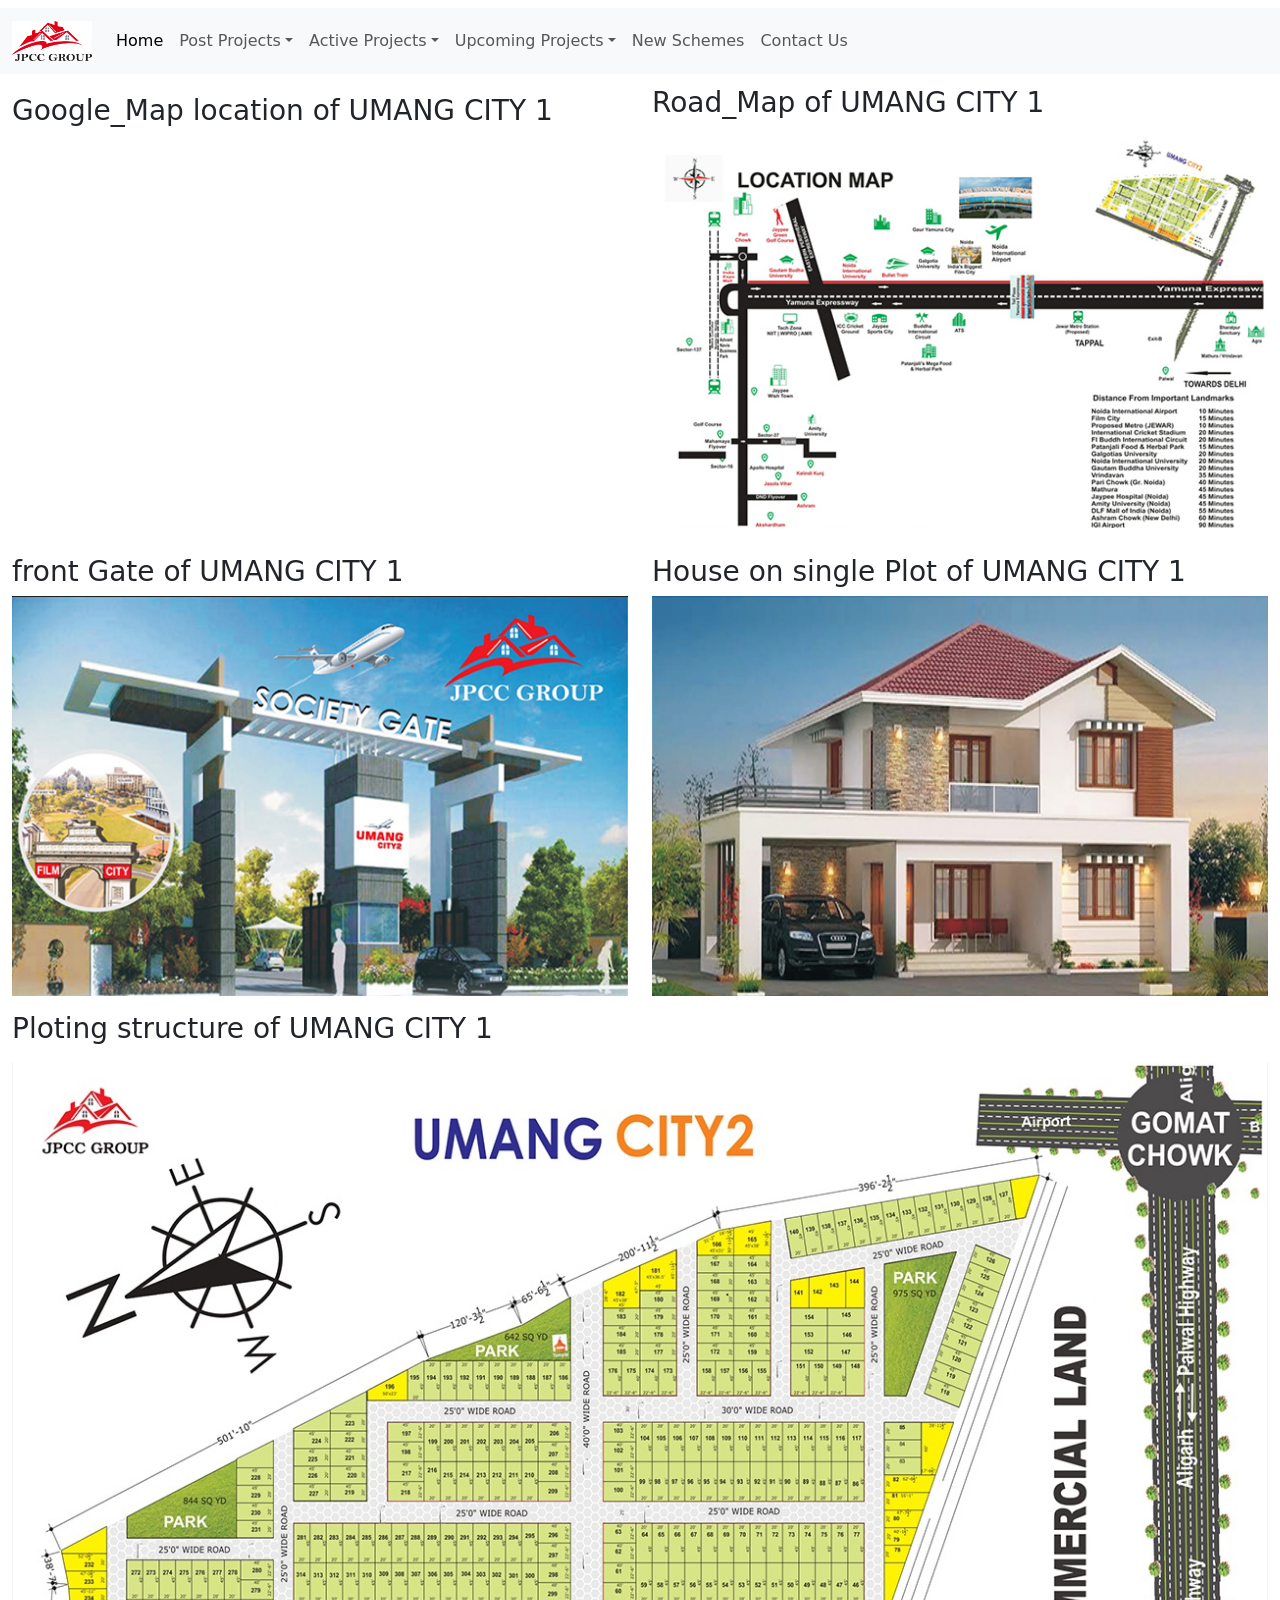
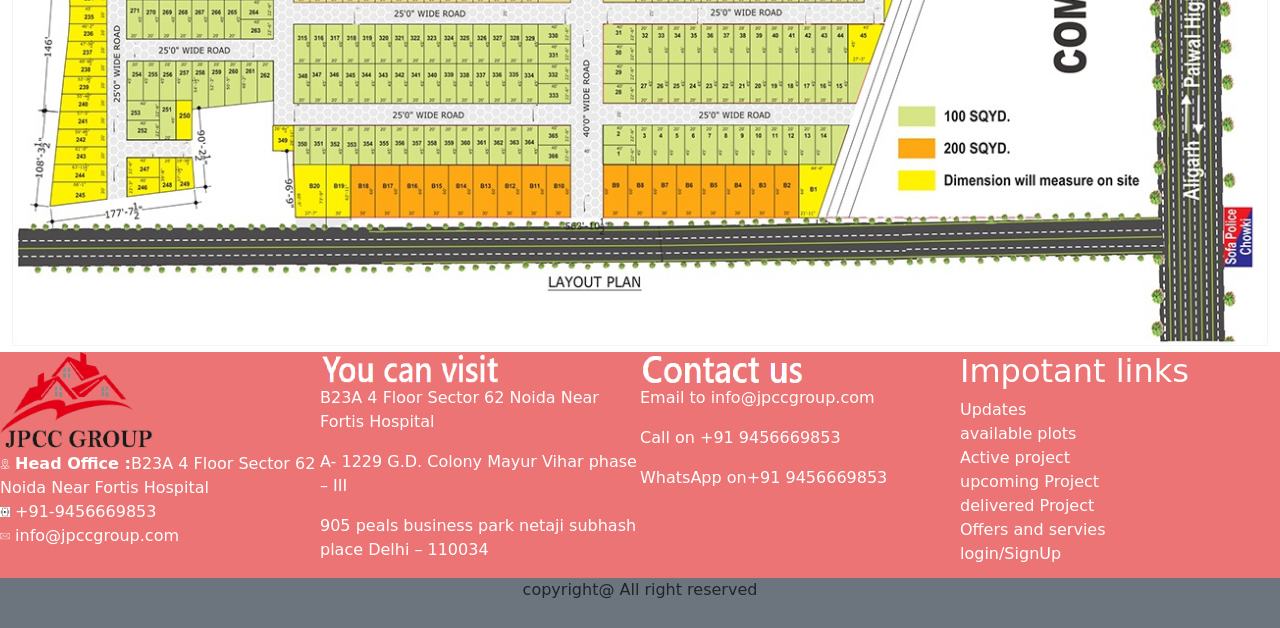
<file: Umang1.html>
<!DOCTYPE html>
<html lang="en" lang="en">
    <head>
        <meta charset="utf-8">
        <meta name="viewport" content="width=device-width, initial-scale=1">
        <title>JPCC Group design by Alexander</title>
        <script src="https://code.jquery.com/jquery-3.6.4.min.js"></script>
        <link href="https://cdn.jsdelivr.net/npm/bootstrap@5.3.3/dist/css/bootstrap.min.css" rel="stylesheet" integrity="sha384-QWTKZyjpPEjISv5WaRU9OFeRpok6YctnYmDr5pNlyT2bRjXh0JMhjY6hW+ALEwIH" crossorigin="anonymous">
        <script src="https://cdn.jsdelivr.net/npm/bootstrap@5.3.3/dist/js/bootstrap.bundle.min.js" integrity="sha384-YvpcrYf0tY3lHB60NNkmXc5s9fDVZLESaAA55NDzOxhy9GkcIdslK1eN7N6jIeHz" crossorigin="anonymous"></script>
        <style>
        .alert {
        margin-inline : 25%;
            background-color: #f45236; 
            color: white;
            border-radius: 20PX;
            /* color: rgb(253, 4, 0);
            background-image: url("./image/background.jpg");  
            background-repeat: no-repeat;
            /* background-attachment: fixed; 
        background-size: 100% 100%; */
        }
        
        .closebtn {
            margin-left: 15px;
            margin-top: -10px;
            color: white;
            font-weight: bold;
            float: right;
            font-size: 35px;
            line-height: 0px;
            cursor: pointer;
            transition: 0.3s;
        }
        
        .closebtn:hover {
            color: black;
        }
        .footer{
            display: flex;
            flex-wrap: wrap;
            padding: 0px;
            justify-content: space-around;
            background-color: rgba(231, 71, 71, 0.751);
            color: white;
            margin-top: 6px; 
        
        }
        a {
        text-decoration: none;
        color: white
        }
        .responsive {
        max-width: 100%;
        height: auto;}
        </style>
    </head>
  <body >
    <nav class="navbar navbar-expand-lg bg-body-tertiary my-2">
        <div class="container-fluid">
          <a class="navbar-brand" href="index.html"><img src="./image/csp-logo.jpg" height="40px" width="80px"> </a>
          <button class="navbar-toggler" type="button" data-bs-toggle="collapse" data-bs-target="#navbarNavDropdown" aria-controls="navbarNavDropdown" aria-expanded="false" aria-label="Toggle navigation">
            <span class="navbar-toggler-icon"></span>
          </button>
          <div class="collapse navbar-collapse" id="navbarNavDropdown">
            <ul class="navbar-nav">
                <li class="nav-item">
                <a class="nav-link active" aria-current="page" href="index.html">Home</a>
                </li>
                <li class="nav-item dropdown">
                <a class="nav-link dropdown-toggle" data-bs-toggle="dropdown" href="#" role="button" aria-expanded="false">Post Projects</a>
                <ul class="dropdown-menu">
                    <li><a class="dropdown-item" href="Umang1.html">UMANG CITY1</a></li>
                    <!-- <li><a class="dropdown-item" href="#">Active Projects</a></li>
                    <li><a class="dropdown-item" href="#">Upcoming Projects</a></li> -->
                </ul>
                </li>
                <li class="nav-item dropdown">
                  <a class="nav-link dropdown-toggle" data-bs-toggle="dropdown" href="#" role="button" aria-expanded="false">Active Projects</a>
                  <ul class="dropdown-menu">
                      <li><a class="dropdown-item" href="Umang2.html">UMANG CITY2</a></li>
                      <!-- <li><a class="dropdown-item" href="#">Active Projects</a></li>
                      <li><a class="dropdown-item" href="#">Upcoming Projects</a></li>-->
                  </ul> 
                  </li>
                  <li class="nav-item dropdown">
                    <a class="nav-link dropdown-toggle" data-bs-toggle="dropdown" href="#" role="button" aria-expanded="false">Upcoming Projects</a>
                    <ul class="dropdown-menu">
                        <li><a class="dropdown-item" href="Umang3.html">UMANG CITY3</a></li>
                        <!-- <li><a class="dropdown-item" href="#">Active Projects</a></li>
                        <li><a class="dropdown-item" href="#">Upcoming Projects</a></li> -->
                    </ul>
                    </li>
                <li class="nav-item">
                <a class="nav-link" href="scheme.html">New Schemes</a>
                </li>
                <li class="nav-item">
                    <a class="nav-link" href="Contact_us.html">Contact Us</a>
                </li>
            </ul>
          </div>
        </div>
    </nav>
    <div class="container-fluid">
        <div class="row">
            <div class="col-sm-12 col-md-6 col-lg-6 col-xl-6 mt-1">
                <h3 class="my-2">Google_Map location of UMANG CITY 1 </h3>
                <div id="googleMap">
                    <iframe src="https://www.google.com/maps/embed?pb=!1m18!1m12!1m3!1d3747.165566807351!2d77.49561466160225!3d28.60075386777275!2m3!1f0!2f0!3f0!3m2!1i1024!2i768!4f13.1!3m3!1m2!1s0x390ced2c49a8fe0f%3A0xbe5c7836ba6c43c0!2sUmang%20properties!5e0!3m2!1sen!2sin!4v1716205464390!5m2!1sen!2sin" width="100%" height="400" style="border:0;" allowfullscreen="" loading="lazy" referrerpolicy="no-referrer-when-downgrade"></iframe>
        
                </div>
            </div>
            <div class="col-sm-12 col-md-6 col-lg-6 col-xl-6 mt-1">
                <h3 class=my-2">Road_Map of UMANG CITY 1 </h3>
                <div id="roadMap">
                    <img src="./image/Umang2_map.png" alt=".." width="100%" height="400" style="border:0;" allowfullscreen="" loading="lazy" referrerpolicy="no-referrer-when-downgrade">
                </div>
            </div>
        </div>
        <div class="row">
            <div class="col-sm-12 col-md-6 col-lg-6 col-xl-6 mt-1">
                <h3 class ="my-2">front Gate of UMANG CITY 1 </h3>
                <div id="gate">
                    <img src="./image/umang2_Gate.png" alt=".."width="100%" height="400" style="border:0;" allowfullscreen="" loading="lazy" referrerpolicy="no-referrer-when-downgrade">
                </div>
            </div>
            <div class="col-sm-12 col-md-6 col-lg-6 col-xl-6 mt-1">
                <h3 class="my-2">House on single Plot of UMANG CITY 1 </h3>
                <div id="house">
                    <img src="./image/Umang2_Plot1.png" alt=".."width="100%" height="400" style="border:0;" allowfullscreen="" loading="lazy" referrerpolicy="no-referrer-when-downgrade">
                </div>
            </div>
        </div>
    </div>
    <div class="container-fluid" id="structure">
        <h3 class="my-3">Ploting structure of UMANG CITY 1 </h3>
        <div id="googleMap">
            <img src="./image/umang2_land.jpg" alt=".."width="100%"  style="border:0;" allowfullscreen="" loading="lazy" referrerpolicy="no-referrer-when-downgrade">
        </div>
    </div>
           <!-- <div class="footer"> -->
            <div class="container-fluid justify-content-center footer">
       
                <div class="col">
                    <img src="./image/csp-logo-tr.png" height="100px"><br>
                    <img src="./image/location.png" height="10px" width="10px">
                    <span><B>Head Office :</B>B23A 4 Floor Sector 62 Noida Near Fortis Hospital </span><br>
                    <img src="./image/mobile.jpg" height="10px" width="10px">
                    <span>+91-9456669853</span><br>
                    <img src="./image/mail-Box.png" height="10px" width="10px">
                    <span>info@jpccgroup.com</span>
                </div>
                <div class="col">
                  <img src="./image/visit.png" height="34px"><br>
                    <p><a href="https://maps.app.goo.gl/114k4E1C1jryXeKQ6" >B23A 4 Floor Sector 62 Noida Near Fortis Hospital</a>  </p>
                    <p><a href="https://maps.app.goo.gl/Cm1cpF7PcmmS3LTE9" style="text-decoration: none; color: white;">A- 1229 G.D. Colony Mayur Vihar phase – III</a>  </p>
                    <p><a href="https://maps.app.goo.gl/QAREP9cdDXV6Fysw5" style="text-decoration: none; color: white;">905 peals business park netaji subhash place
                      Delhi – 110034</a>  </p>
                    
                </div>
                <div class="col">
                  <img src="./image/contact.png" height="34px"><br>
                  
                  <p><a href="mailto:info@jpccgroup.com? cc=skywalker@starwars.com& subject=My%20query&body=My%20is%3A%0D%0A%0D%0AName%2C%0D%0AMobile%20number" style="text-decoration: none; color: white;">Email to info@jpccgroup.com</a>  </p>
                  <p><a href="tel:+919456669853" style="text-decoration: none; color: white;">Call on +91 9456669853</a>  </p>
                  <p><a href="https://wa.me/+919456669853?text=my%20query%20is%2C%0D%0Amy%20name%20is%2C%0D%0Amy%20mobile%20number%20is" style="text-decoration: none; color: white;">WhatsApp on+91 9456669853</a> </p>
                </div>
                <div class="col">
                    <h2>Impotant links</h2>
                    <a href="">Updates</a><br>
                    <a href="">available plots</a><br>
                    <a href="">Active project </a><br>
                    <a href="">upcoming Project</a><br>
                    <a href="">delivered Project </a><br>
                    <a href="">Offers and servies</a><br>
                    <a href="">login/SignUp</a><br>
                </div>
              <!-- </div> -->
        </div>
        <div  class="container-fluid text-center bg-secondary" style="height: 50px; " >
            <p>copyright@ All right reserved</p>
    
        </div>
        
  </body>
</html>
</file>
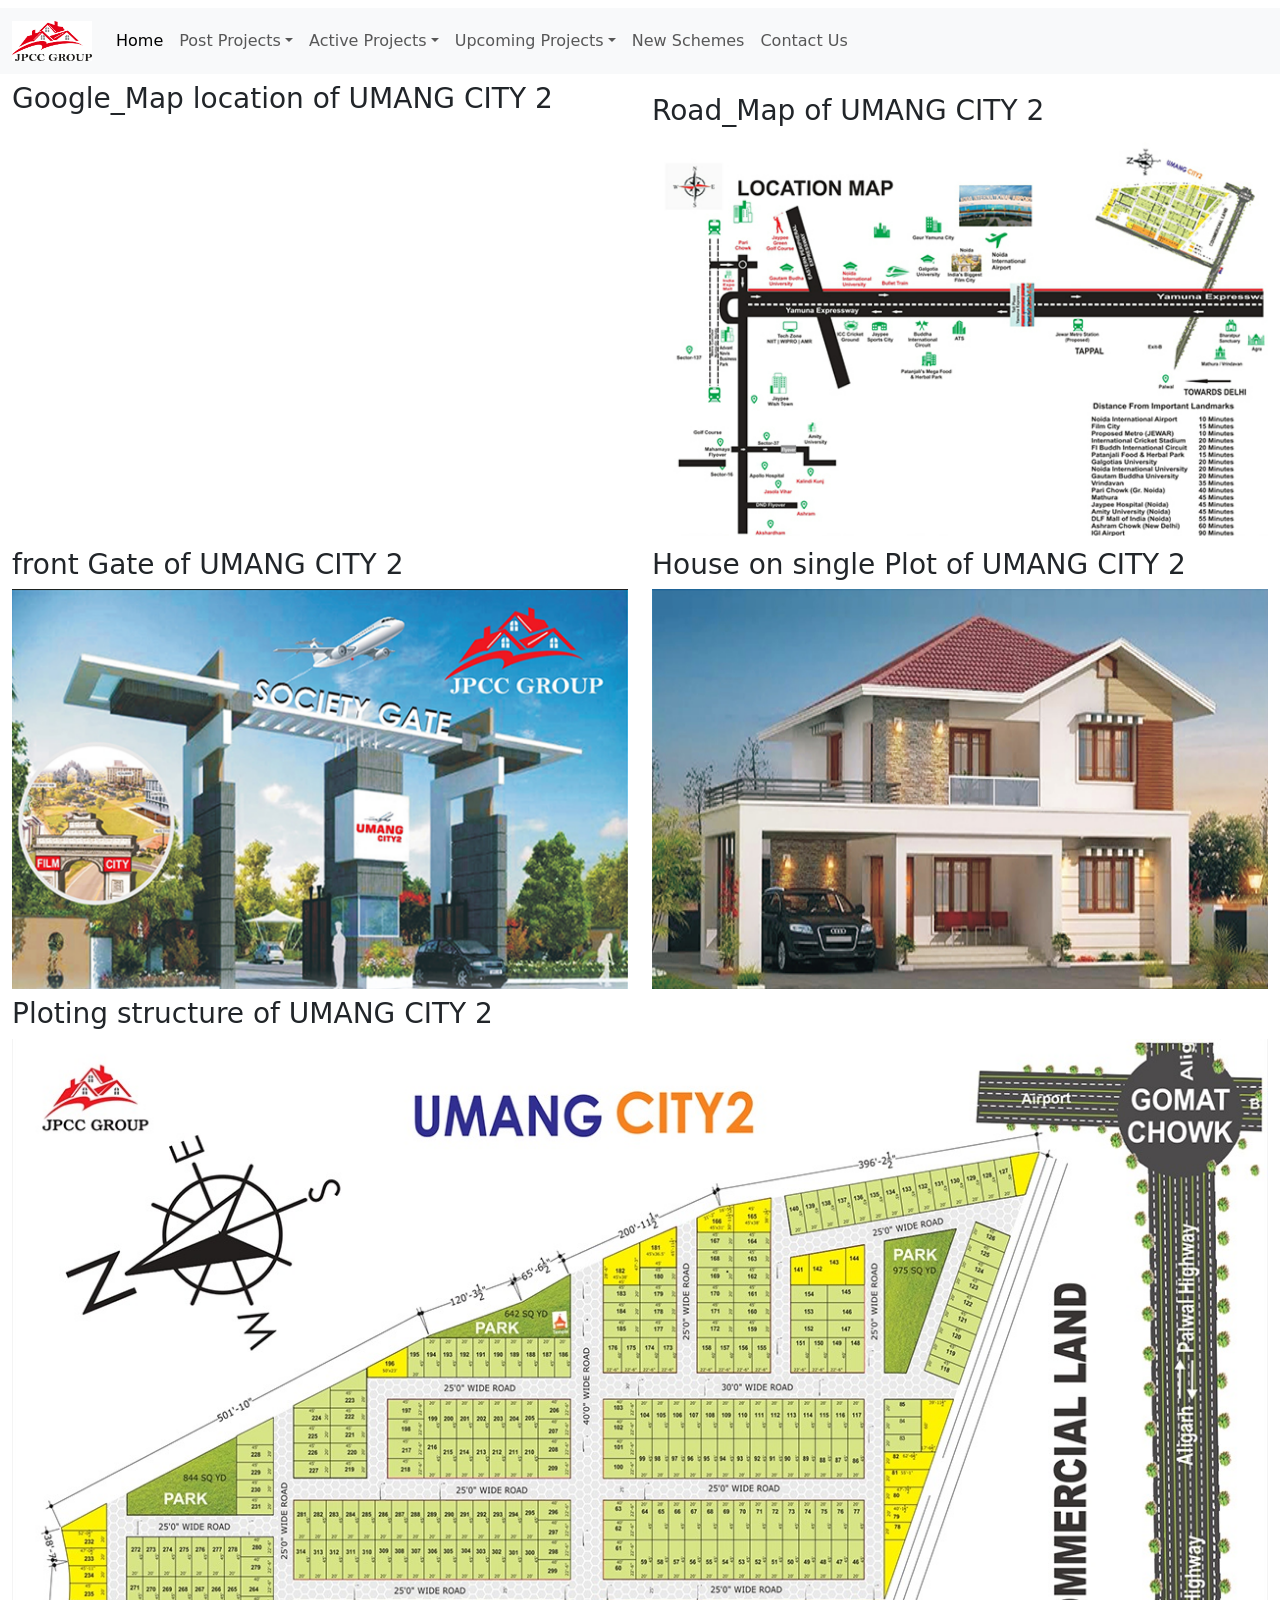
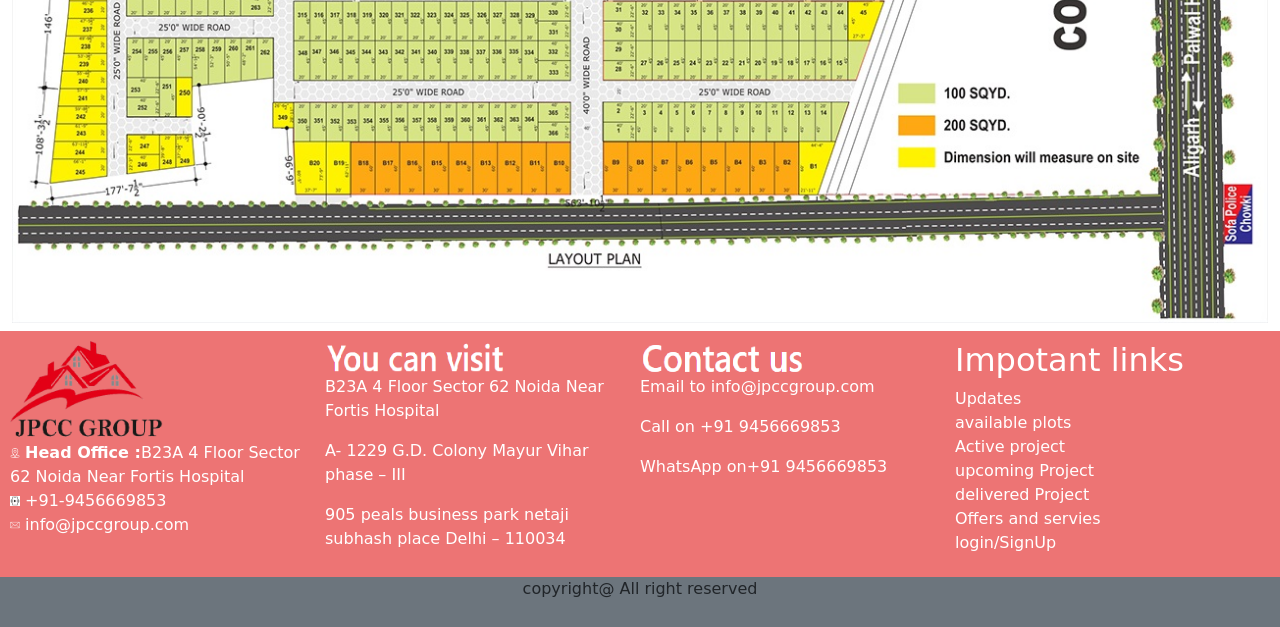
<file: Umang2.html>
<!DOCTYPE html>
<html lang="en" lang="en">
    <head>
        <meta charset="utf-8">
        <meta name="viewport" content="width=device-width, initial-scale=1">
        <title>JPCC Group design by Alexander</title>
        <script src="https://code.jquery.com/jquery-3.6.4.min.js"></script>
        <link href="https://cdn.jsdelivr.net/npm/bootstrap@5.3.3/dist/css/bootstrap.min.css" rel="stylesheet" integrity="sha384-QWTKZyjpPEjISv5WaRU9OFeRpok6YctnYmDr5pNlyT2bRjXh0JMhjY6hW+ALEwIH" crossorigin="anonymous">
        <script src="https://cdn.jsdelivr.net/npm/bootstrap@5.3.3/dist/js/bootstrap.bundle.min.js" integrity="sha384-YvpcrYf0tY3lHB60NNkmXc5s9fDVZLESaAA55NDzOxhy9GkcIdslK1eN7N6jIeHz" crossorigin="anonymous"></script>
        <style>
        .alert {
        margin-inline : 25%;
            background-color: #f45236; 
            color: white;
            border-radius: 20PX;
            /* color: rgb(253, 4, 0);
            background-image: url("./image/background.jpg");  
            background-repeat: no-repeat;
            /* background-attachment: fixed; 
        background-size: 100% 100%; */
        }
        
        .closebtn {
            margin-left: 15px;
            margin-top: -10px;
            color: white;
            font-weight: bold;
            float: right;
            font-size: 35px;
            line-height: 0px;
            cursor: pointer;
            transition: 0.3s;
        }
        
        .closebtn:hover {
            color: black;
        }
        .footer{
            display: flex;
            flex-wrap: wrap;
            padding: 10px;
            justify-content: space-around;
            background-color: rgba(231, 71, 71, 0.751);
            color: white;
            margin-top: 6px; 
        
        }
        a {
        text-decoration: none;
        color: white
        }
        .responsive {
        max-width: 100%;
        height: auto;}
        </style>
    </head>
  <body >
    <nav class="navbar navbar-expand-lg bg-body-tertiary my-2">
        <div class="container-fluid">
          <a class="navbar-brand" href="index.html"><img src="./image/csp-logo.jpg" height="40px" width="80px"> </a>
          <button class="navbar-toggler" type="button" data-bs-toggle="collapse" data-bs-target="#navbarNavDropdown" aria-controls="navbarNavDropdown" aria-expanded="false" aria-label="Toggle navigation">
            <span class="navbar-toggler-icon"></span>
          </button>
          <div class="collapse navbar-collapse" id="navbarNavDropdown">
            <ul class="navbar-nav">
                <li class="nav-item">
                <a class="nav-link active" aria-current="page" href="index.html">Home</a>
                </li>
                <li class="nav-item dropdown">
                <a class="nav-link dropdown-toggle" data-bs-toggle="dropdown" href="#" role="button" aria-expanded="false">Post Projects</a>
                <ul class="dropdown-menu">
                    <li><a class="dropdown-item" href="Umang1.html">UMANG CITY1</a></li>
                    <!-- <li><a class="dropdown-item" href="#">Active Projects</a></li>
                    <li><a class="dropdown-item" href="#">Upcoming Projects</a></li> -->
                </ul>
                </li>
                <li class="nav-item dropdown">
                  <a class="nav-link dropdown-toggle" data-bs-toggle="dropdown" href="#" role="button" aria-expanded="false">Active Projects</a>
                  <ul class="dropdown-menu">
                      <li><a class="dropdown-item" href="Umang2.html">UMANG CITY2</a></li>
                      <!-- <li><a class="dropdown-item" href="#">Active Projects</a></li>
                      <li><a class="dropdown-item" href="#">Upcoming Projects</a></li>-->
                  </ul> 
                  </li>
                  <li class="nav-item dropdown">
                    <a class="nav-link dropdown-toggle" data-bs-toggle="dropdown" href="#" role="button" aria-expanded="false">Upcoming Projects</a>
                    <ul class="dropdown-menu">
                        <li><a class="dropdown-item" href="Umang3.html">UMANG CITY3</a></li>
                        <!-- <li><a class="dropdown-item" href="#">Active Projects</a></li>
                        <li><a class="dropdown-item" href="#">Upcoming Projects</a></li> -->
                    </ul>
                    </li>
                <li class="nav-item">
                <a class="nav-link" href="scheme.html">New Schemes</a>
                </li>
                <li class="nav-item">
                    <a class="nav-link" href="Contact_us.html">Contact Us</a>
                </li>
            </ul>
          </div>
        </div>
    </nav>
    <div class="container-fluid">
        <div class="row">
            <div class="col-sm-12 col-md-6 col-lg-6 col-xl- m6">
                <h3 >Google_Map location of UMANG CITY 2 </h3>
                <div id="googleMap">
                    <iframe src="https://www.google.com/maps/embed?pb=!1m18!1m12!1m3!1d3747.165566807351!2d77.49561466160225!3d28.60075386777275!2m3!1f0!2f0!3f0!3m2!1i1024!2i768!4f13.1!3m3!1m2!1s0x390ced2c49a8fe0f%3A0xbe5c7836ba6c43c0!2sUmang%20properties!5e0!3m2!1sen!2sin!4v1716205464390!5m2!1sen!2sin" width="100%" height="400" style="border:0;" allowfullscreen="" loading="lazy" referrerpolicy="no-referrer-when-downgrade"></iframe>
        
                </div>
            </div>
            <div class="col-sm-12 col-md-6 col-lg-6 col-xl-6 mt-1">
                <h3 class="my-2">Road_Map of UMANG CITY 2 </h3>
                <div id="roadMap">
                    <img src="./image/Umang2_map.png" alt=".." width="100%" height="400" style="border:0;" allowfullscreen="" loading="lazy" referrerpolicy="no-referrer-when-downgrade">
                </div>
            </div>
        </div>
        <div class="row">
            <div class="col-sm-12 col-md-6 col-lg-6 col-xl-6 mt-1">
                <h3 class="my-2">front Gate of UMANG CITY 2 </h3>
                <div id="googleMap">
                    <img src="./image/umang2_Gate.png" alt=".."width="100%" height="400" style="border:0;" allowfullscreen="" loading="lazy" referrerpolicy="no-referrer-when-downgrade">
                </div>
            </div>
            <div class="col-sm-12 col-md-6 col-lg-6 col-xl-6 mt-1">
                <h3 class="my-2">House on single Plot of UMANG CITY 2 </h3>
                <div id="googleMap">
                    <img src="./image/Umang2_Plot1.png" alt=".."width="100%" height="400" style="border:0;" allowfullscreen="" loading="lazy" referrerpolicy="no-referrer-when-downgrade">
                </div>
            </div>
        </div>
    </div>
    <div class="container-fluid mt-1" id="structure">
        <h3 class="my-2">Ploting structure of UMANG CITY 2 </h3>
        <div id="googleMap">
            <img src="./image/umang2_land.jpg" alt=".."width="100%"  style="border:0;" allowfullscreen="" loading="lazy" referrerpolicy="no-referrer-when-downgrade">
        </div>
    </div>
           <!-- <div class="footer"> -->
            <div class="container-fluid justify-content-center footer mt-2">
       
                <div class="col">
                    <img src="./image/csp-logo-tr.png" height="100px"><br>
                    <img src="./image/location.png" height="10px" width="10px">
                    <span><B>Head Office :</B>B23A 4 Floor Sector 62 Noida Near Fortis Hospital </span><br>
                    <img src="./image/mobile.jpg" height="10px" width="10px">
                    <span>+91-9456669853</span><br>
                    <img src="./image/mail-Box.png" height="10px" width="10px">
                    <span>info@jpccgroup.com</span>
                </div>
                <div class="col">
                  <img src="./image/visit.png" height="34px"><br>
                    <p><a href="https://maps.app.goo.gl/114k4E1C1jryXeKQ6" >B23A 4 Floor Sector 62 Noida Near Fortis Hospital</a>  </p>
                    <p><a href="https://maps.app.goo.gl/Cm1cpF7PcmmS3LTE9" style="text-decoration: none; color: white;">A- 1229 G.D. Colony Mayur Vihar phase – III</a>  </p>
                    <p><a href="https://maps.app.goo.gl/QAREP9cdDXV6Fysw5" style="text-decoration: none; color: white;">905 peals business park netaji subhash place
                      Delhi – 110034</a>  </p>
                    
                </div>
                <div class="col">
                  <img src="./image/contact.png" height="34px"><br>
                  
                  <p><a href="mailto:info@jpccgroup.com? cc=skywalker@starwars.com& subject=My%20query&body=My%20is%3A%0D%0A%0D%0AName%2C%0D%0AMobile%20number" style="text-decoration: none; color: white;">Email to info@jpccgroup.com</a>  </p>
                  <p><a href="tel:+919456669853" style="text-decoration: none; color: white;">Call on +91 9456669853</a>  </p>
                  <p><a href="https://wa.me/+919456669853?text=my%20query%20is%2C%0D%0Amy%20name%20is%2C%0D%0Amy%20mobile%20number%20is" style="text-decoration: none; color: white;">WhatsApp on+91 9456669853</a> </p>
                </div>
                <div class="col">
                    <h2>Impotant links</h2>
                    <a href="">Updates</a><br>
                    <a href="">available plots</a><br>
                    <a href="">Active project </a><br>
                    <a href="">upcoming Project</a><br>
                    <a href="">delivered Project </a><br>
                    <a href="">Offers and servies</a><br>
                    <a href="">login/SignUp</a><br>
                </div>
              <!-- </div> -->
        </div>
        <div  class="container-fluid text-center bg-secondary" style="height: 50px; " >
            <p>copyright@ All right reserved</p>
    
        </div>
        
  </body>
</html>
</file>
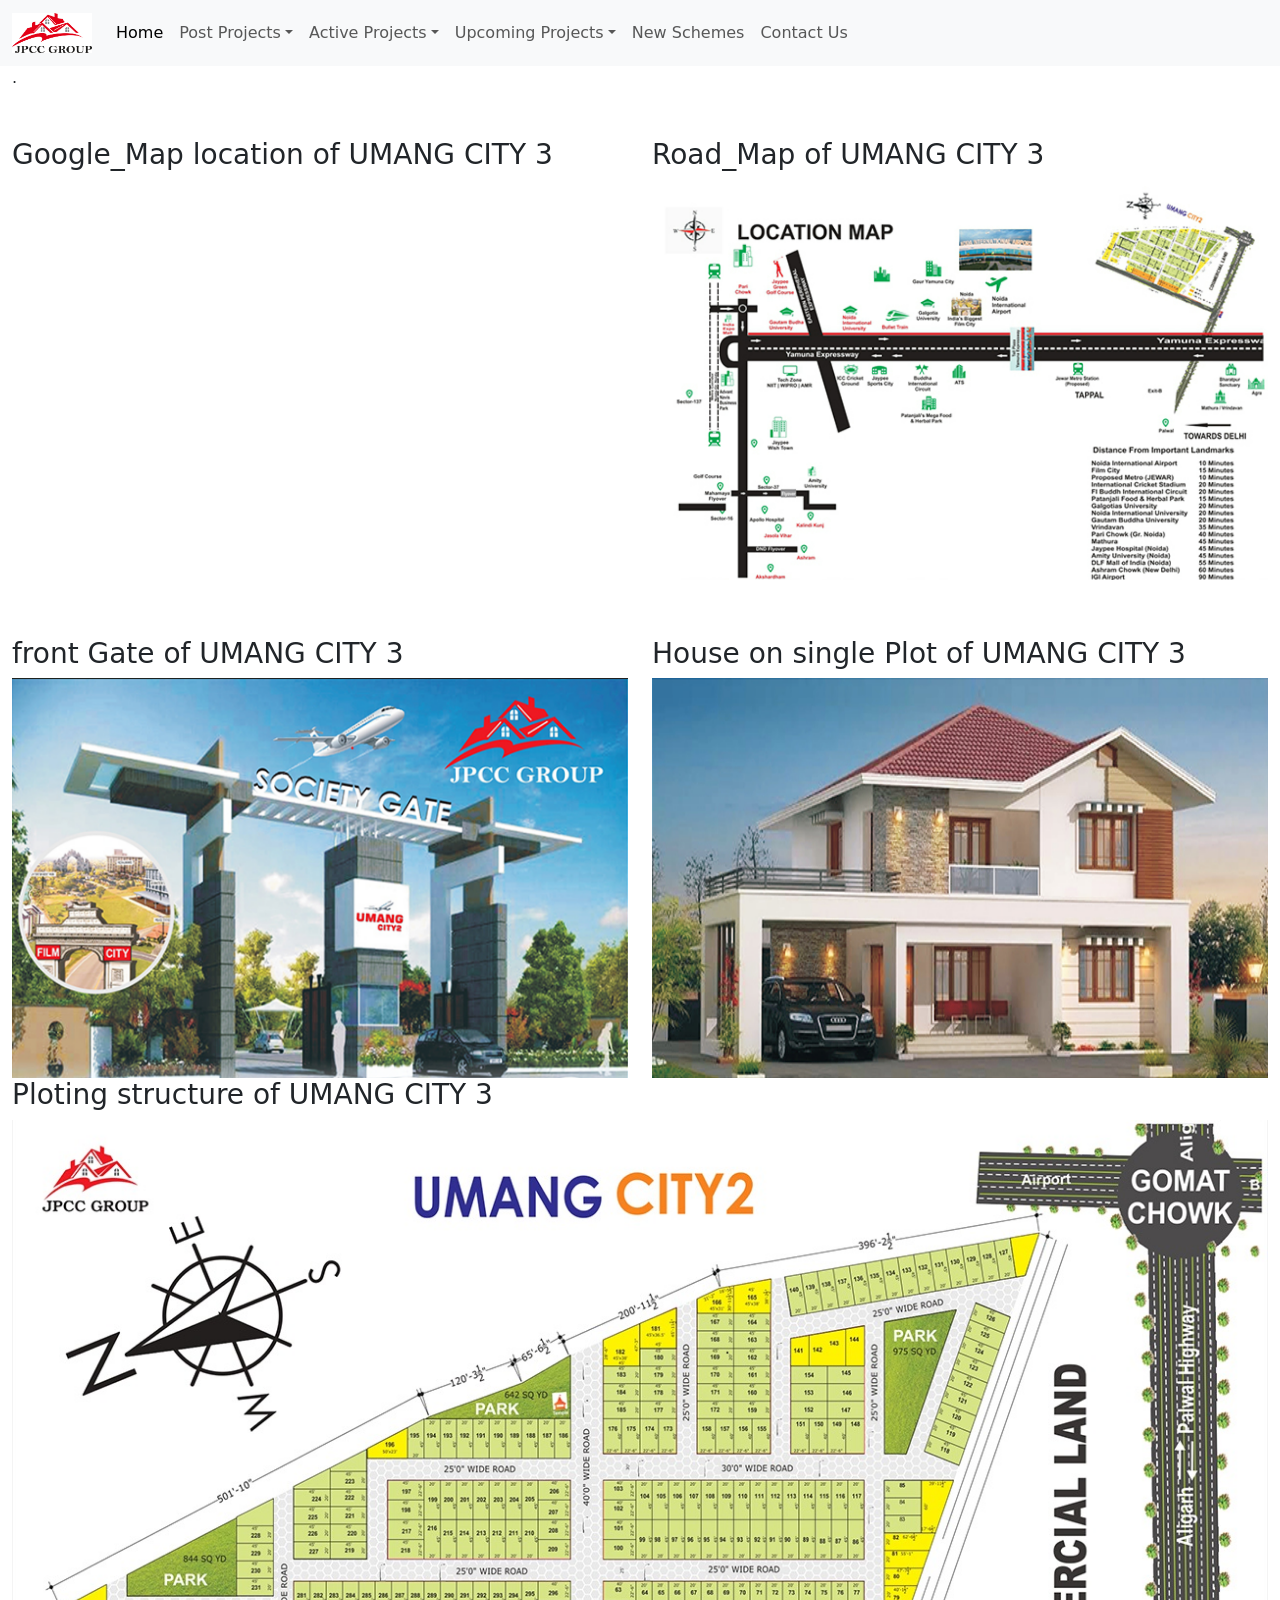
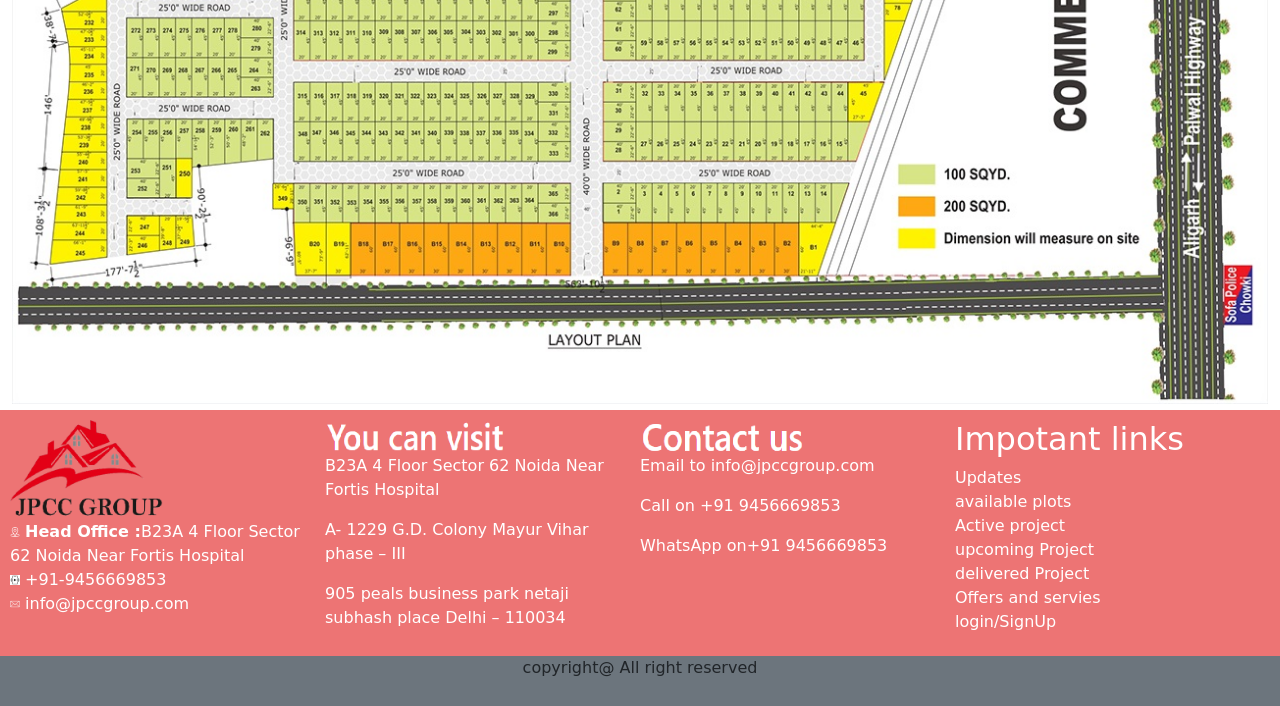
<file: Umang3.html>
<!DOCTYPE html>
<html lang="en" lang="en">
    <head>
        <meta charset="utf-8">
        <meta name="viewport" content="width=device-width, initial-scale=1">
        <title>JPCC Group design by Alexander</title>
        <script src="https://code.jquery.com/jquery-3.6.4.min.js"></script>
        <link href="https://cdn.jsdelivr.net/npm/bootstrap@5.3.3/dist/css/bootstrap.min.css" rel="stylesheet" integrity="sha384-QWTKZyjpPEjISv5WaRU9OFeRpok6YctnYmDr5pNlyT2bRjXh0JMhjY6hW+ALEwIH" crossorigin="anonymous">
        <script src="https://cdn.jsdelivr.net/npm/bootstrap@5.3.3/dist/js/bootstrap.bundle.min.js" integrity="sha384-YvpcrYf0tY3lHB60NNkmXc5s9fDVZLESaAA55NDzOxhy9GkcIdslK1eN7N6jIeHz" crossorigin="anonymous"></script>
        <style>
        .alert {
        margin-inline : 25%;
            background-color: #f45236; 
            color: white;
            border-radius: 20PX;
            /* color: rgb(253, 4, 0);
            background-image: url("./image/background.jpg");  
            background-repeat: no-repeat;
            /* background-attachment: fixed; 
        background-size: 100% 100%; */
        }
        
        .closebtn {
            margin-left: 15px;
            margin-top: -10px;
            color: white;
            font-weight: bold;
            float: right;
            font-size: 35px;
            line-height: 0px;
            cursor: pointer;
            transition: 0.3s;
        }
        
        .closebtn:hover {
            color: black;
        }
        .footer{
            display: flex;
            flex-wrap: wrap;
            padding: 10px;
            justify-content: space-around;
            background-color: rgba(231, 71, 71, 0.751);
            color: white;
            margin-top: 6px; 
        
        }
        a {
        text-decoration: none;
        color: white
        }
        .responsive {
        max-width: 100%;
        height: auto;}
        </style>
    </head>
  <body >
    <nav class="navbar navbar-expand-lg bg-body-tertiary">
        <div class="container-fluid">
          <a class="navbar-brand" href="index.html"><img src="./image/csp-logo.jpg" height="40px" width="80px"> </a>
          <button class="navbar-toggler" type="button" data-bs-toggle="collapse" data-bs-target="#navbarNavDropdown" aria-controls="navbarNavDropdown" aria-expanded="false" aria-label="Toggle navigation">
            <span class="navbar-toggler-icon"></span>
          </button>
          <div class="collapse navbar-collapse" id="navbarNavDropdown">
            <ul class="navbar-nav">
                <li class="nav-item">
                <a class="nav-link active" aria-current="page" href="index.html">Home</a>
                </li>
                <li class="nav-item dropdown">
                <a class="nav-link dropdown-toggle" data-bs-toggle="dropdown" href="#" role="button" aria-expanded="false">Post Projects</a>
                <ul class="dropdown-menu">
                    <li><a class="dropdown-item" href="Umang1.html">UMANG CITY1</a></li>
                    <!-- <li><a class="dropdown-item" href="#">Active Projects</a></li>
                    <li><a class="dropdown-item" href="#">Upcoming Projects</a></li> -->
                </ul>
                </li>
                <li class="nav-item dropdown">
                  <a class="nav-link dropdown-toggle" data-bs-toggle="dropdown" href="#" role="button" aria-expanded="false">Active Projects</a>
                  <ul class="dropdown-menu">
                      <li><a class="dropdown-item" href="Umang2.html">UMANG CITY2</a></li>
                      <!-- <li><a class="dropdown-item" href="#">Active Projects</a></li>
                      <li><a class="dropdown-item" href="#">Upcoming Projects</a></li>-->
                  </ul> 
                  </li>
                  <li class="nav-item dropdown">
                    <a class="nav-link dropdown-toggle" data-bs-toggle="dropdown" href="#" role="button" aria-expanded="false">Upcoming Projects</a>
                    <ul class="dropdown-menu">
                        <li><a class="dropdown-item" href="Umang3.html">UMANG CITY3</a></li>
                        <!-- <li><a class="dropdown-item" href="#">Active Projects</a></li>
                        <li><a class="dropdown-item" href="#">Upcoming Projects</a></li> -->
                    </ul>
                    </li>
                <li class="nav-item">
                <a class="nav-link" href="scheme.html">New Schemes</a>
                </li>
                <li class="nav-item">
                    <a class="nav-link" href="Contact_us.html">Contact Us</a>
                </li>
            </ul>
          </div>
        </div>
    </nav>
    <div class="container-fluid ">.
        <div class="row mt-5">
            <div class="col-sm-12 col-md-6 col-lg-6 col-xl-6">
                <h3 >Google_Map location of UMANG CITY 3 </h3>
                <div id="googleMap">
                    <iframe src="https://www.google.com/maps/embed?pb=!1m18!1m12!1m3!1d3747.165566807351!2d77.49561466160225!3d28.60075386777275!2m3!1f0!2f0!3f0!3m2!1i1024!2i768!4f13.1!3m3!1m2!1s0x390ced2c49a8fe0f%3A0xbe5c7836ba6c43c0!2sUmang%20properties!5e0!3m2!1sen!2sin!4v1716205464390!5m2!1sen!2sin" width="600" height="450" style="border:0;" allowfullscreen="" loading="lazy" referrerpolicy="no-referrer-when-downgrade" width="100%" height="400" style="border:0;" allowfullscreen="" loading="lazy" referrerpolicy="no-referrer-when-downgrade"></iframe>
        
                </div>
            </div>
            <div class="col-sm-12 col-md-6 col-lg-6 col-xl-6">
                <h3 >Road_Map of UMANG CITY 3 </h3>
                <div id="roadMap">
                    <img src="./image/Umang2_map.png" alt=".." width="100%" height="400" style="border:0;" allowfullscreen="" loading="lazy" referrerpolicy="no-referrer-when-downgrade">
                </div>
            </div>
        </div>
        <div class="row">
            <div class="col-sm-12 col-md-6 col-lg-6 col-xl-6">
                <h3 >front Gate of UMANG CITY 3 </h3>
                <div id="googleMap">
                    <img src="./image/umang2_Gate.png" alt=".."width="100%" height="400" style="border:0;" allowfullscreen="" loading="lazy" referrerpolicy="no-referrer-when-downgrade">
                </div>
            </div>
            <div class="col-sm-12 col-md-6 col-lg-6 col-xl-6">
                <h3 >House on single Plot of UMANG CITY 3 </h3>
                <div id="googleMap">
                    <img src="./image/Umang2_Plot1.png" alt=".."width="100%" height="400" style="border:0;" allowfullscreen="" loading="lazy" referrerpolicy="no-referrer-when-downgrade">
                </div>
            </div>
        </div>
    </div>
    <div class="container-fluid" id="structure">
        <h3 >Ploting structure of UMANG CITY 3 </h3>
        <div id="googleMap">
            <img src="./image/umang2_land.jpg" alt=".."width="100%"  style="border:0;" allowfullscreen="" loading="lazy" referrerpolicy="no-referrer-when-downgrade">
        </div>
    </div>
           <!-- <div class="footer"> -->
            <div class="container-fluid justify-content-center footer">
       
                <div class="col">
                    <img src="./image/csp-logo-tr.png" height="100px"><br>
                    <img src="./image/location.png" height="10px" width="10px">
                    <span><B>Head Office :</B>B23A 4 Floor Sector 62 Noida Near Fortis Hospital </span><br>
                    <img src="./image/mobile.jpg" height="10px" width="10px">
                    <span>+91-9456669853</span><br>
                    <img src="./image/mail-Box.png" height="10px" width="10px">
                    <span>info@jpccgroup.com</span>
                </div>
                <div class="col">
                  <img src="./image/visit.png" height="34px"><br>
                    <p><a href="https://maps.app.goo.gl/114k4E1C1jryXeKQ6" >B23A 4 Floor Sector 62 Noida Near Fortis Hospital</a>  </p>
                    <p><a href="https://maps.app.goo.gl/Cm1cpF7PcmmS3LTE9" style="text-decoration: none; color: white;">A- 1229 G.D. Colony Mayur Vihar phase – III</a>  </p>
                    <p><a href="https://maps.app.goo.gl/QAREP9cdDXV6Fysw5" style="text-decoration: none; color: white;">905 peals business park netaji subhash place
                      Delhi – 110034</a>  </p>
                    
                </div>
                <div class="col">
                  <img src="./image/contact.png" height="34px"><br>
                  
                  <p><a href="mailto:info@jpccgroup.com? cc=skywalker@starwars.com& subject=My%20query&body=My%20is%3A%0D%0A%0D%0AName%2C%0D%0AMobile%20number" style="text-decoration: none; color: white;">Email to info@jpccgroup.com</a>  </p>
                  <p><a href="tel:+919456669853" style="text-decoration: none; color: white;">Call on +91 9456669853</a>  </p>
                  <p><a href="https://wa.me/+919456669853?text=my%20query%20is%2C%0D%0Amy%20name%20is%2C%0D%0Amy%20mobile%20number%20is" style="text-decoration: none; color: white;">WhatsApp on+91 9456669853</a> </p>
                </div>
                <div class="col">
                    <h2>Impotant links</h2>
                    <a href="">Updates</a><br>
                    <a href="">available plots</a><br>
                    <a href="">Active project </a><br>
                    <a href="">upcoming Project</a><br>
                    <a href="">delivered Project </a><br>
                    <a href="">Offers and servies</a><br>
                    <a href="">login/SignUp</a><br>
                </div>
              <!-- </div> -->
        </div>
        <div  class="container-fluid text-center bg-secondary" style="height: 50px; " >
            <p>copyright@ All right reserved</p>
    
        </div>
        
  </body>
</html>
</file>
